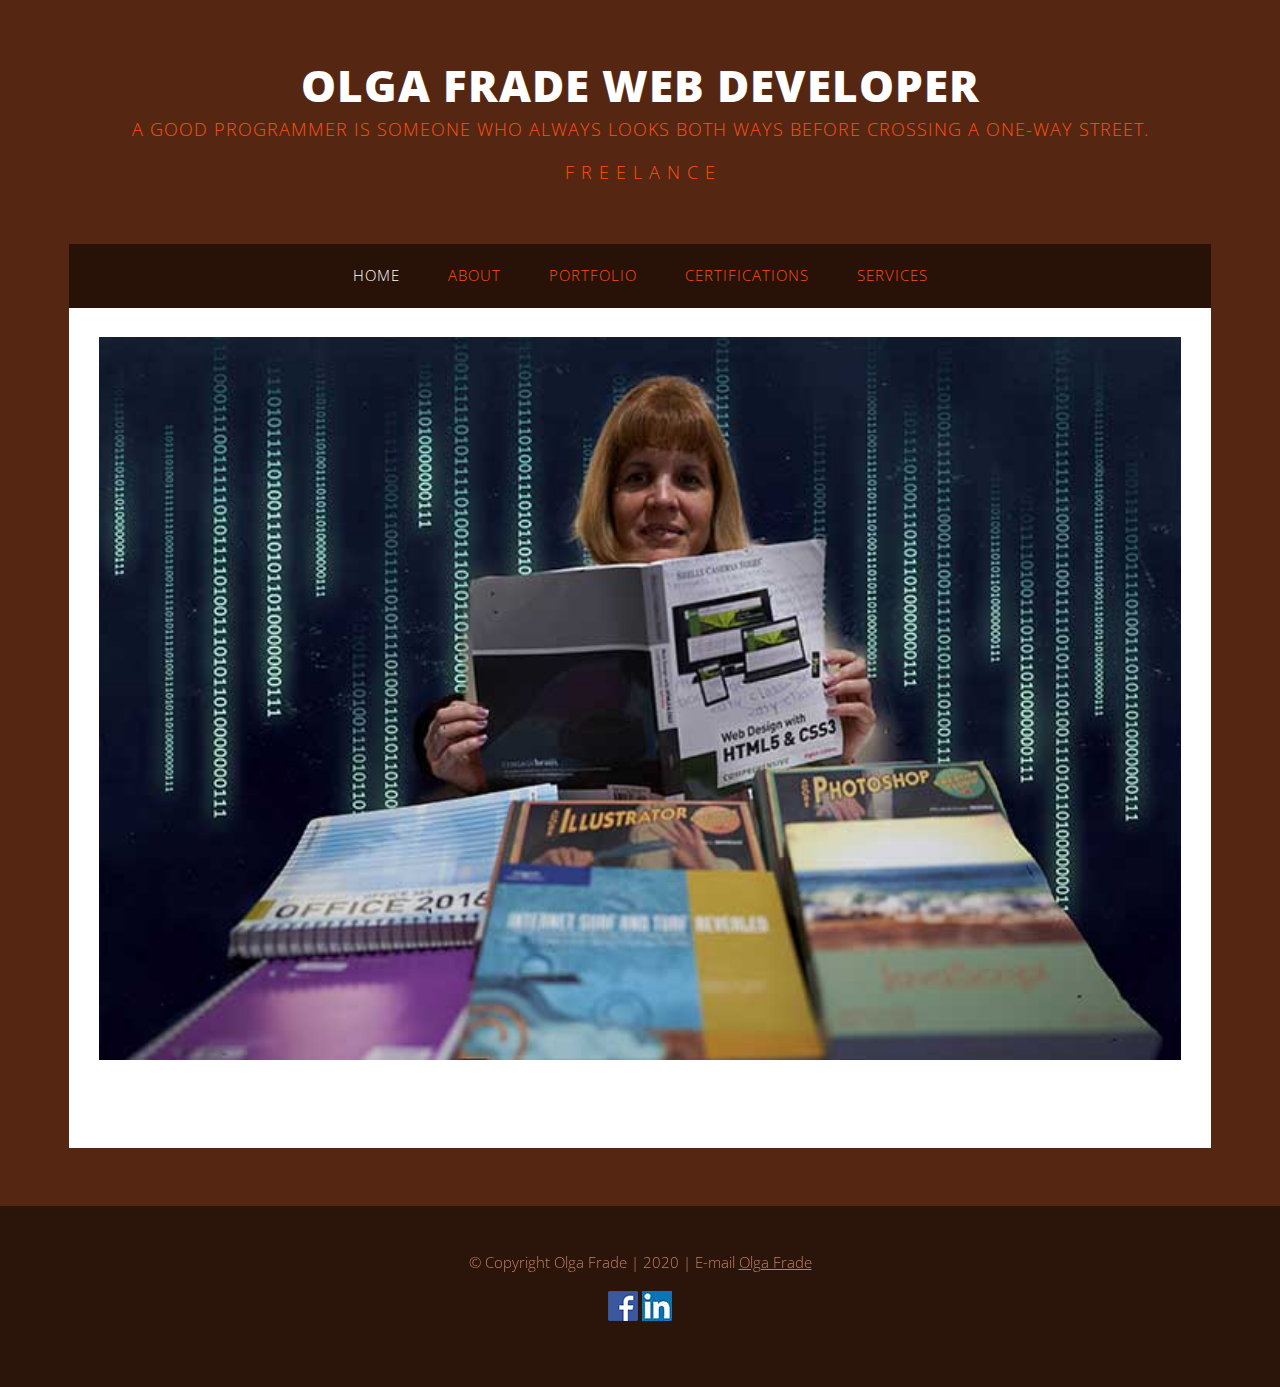
<file: index.html>
<!DOCTYPE HTML>
<html lang="en">
	<head>
		<title>Olga Web Development Class</title>
		<meta http-equiv="content-type" content="text/html; charset=utf-8" />
		<meta name="description" content="" />
		<meta name="keywords" content="" />
		<meta name="viewport" content="width=1040" />
		<link href="http://fonts.googleapis.com/css?family=Open+Sans:400,300,600,700,800" rel="stylesheet" type="text/css" />
		<!--[if lte IE 8]><script src="js/html5shiv.js"></script><![endif]-->
		<script src="http://ajax.googleapis.com/ajax/libs/jquery/1.11.0/jquery.min.js"></script>
		<script src="js/skel.min.js"></script>
		<script src="js/skel-panels.min.js"></script>
		<script src="js/init.js"></script>
		<noscript>
			<link rel="stylesheet" href="css/skel-noscript.css" />
			<link rel="stylesheet" href="css/style.css" />
			<link rel="stylesheet" href="css/style-desktop.css" />
		</noscript>
		<!--[if lte IE 8]><link rel="stylesheet" href="css/ie/v8.css" /><![endif]-->
		<!--[if lte IE 9]><link rel="stylesheet" href="css/ie/v9.css" /><![endif]-->
	</head>
	<body class="homepage">

		<div id="wrapper">

			<!-- Header -->
			<div id="header">
				<div class="container">
				<!-- Logo -->
					<div id="logo">
						<h1><a href="#">Olga Frade Web Developer</a></h1>
						<span>A good programmer is someone who always looks both ways before crossing a one-way street.</span>
						<span>F r e e l a n c e</span>
					</div>
					
				</div>
			</div>
			<!-- Header -->
			
			<div class="container">
				<!-- Nav -->
				<nav id="nav">
					<ul>
						<li class="active"><a href="index.html">Home</a></li>
						<li><a href="aboutcolumn.html">About</a></li>
						<li><a href="assigcolumn.html">Portfolio</a></li>
						<li><a href="certcolumn.html">Certifications</a></li>
						<li><a href="servicescolumn.html">Services</a></li>
					</ul>
				</nav>
				<!-- /Nav -->
			</div>
			<div class="container">
				<div id="main">
					<a href="#" class="image full"><img src="images/OlgaT.jpg" alt=""></a>
				</div>
			</div>
		</div>
	
		<!-- Copyright -->
		<div id="copyright">
			<p>&copy; Copyright Olga Frade | 2020 | <a href="mailto:olgafrade@gmail.com?Subject=Contact%20from%20my%20Business%20Website"> E-mail <u>Olga Frade</u></a></p>
			<p><a href="https://www.facebook.com/olga.fradesanchez" target="_blank"><img src="images/facebook2.png" alt="Facebook logo"></a>
			<a href="https://www.linkedin.com/in/olga-frade-88412a15a/" target="_blank"><img src="images/linkedin2.jpg" alt="Linkedin logo"></a></p>
		</div>
		
	</body>
</html>
</file>
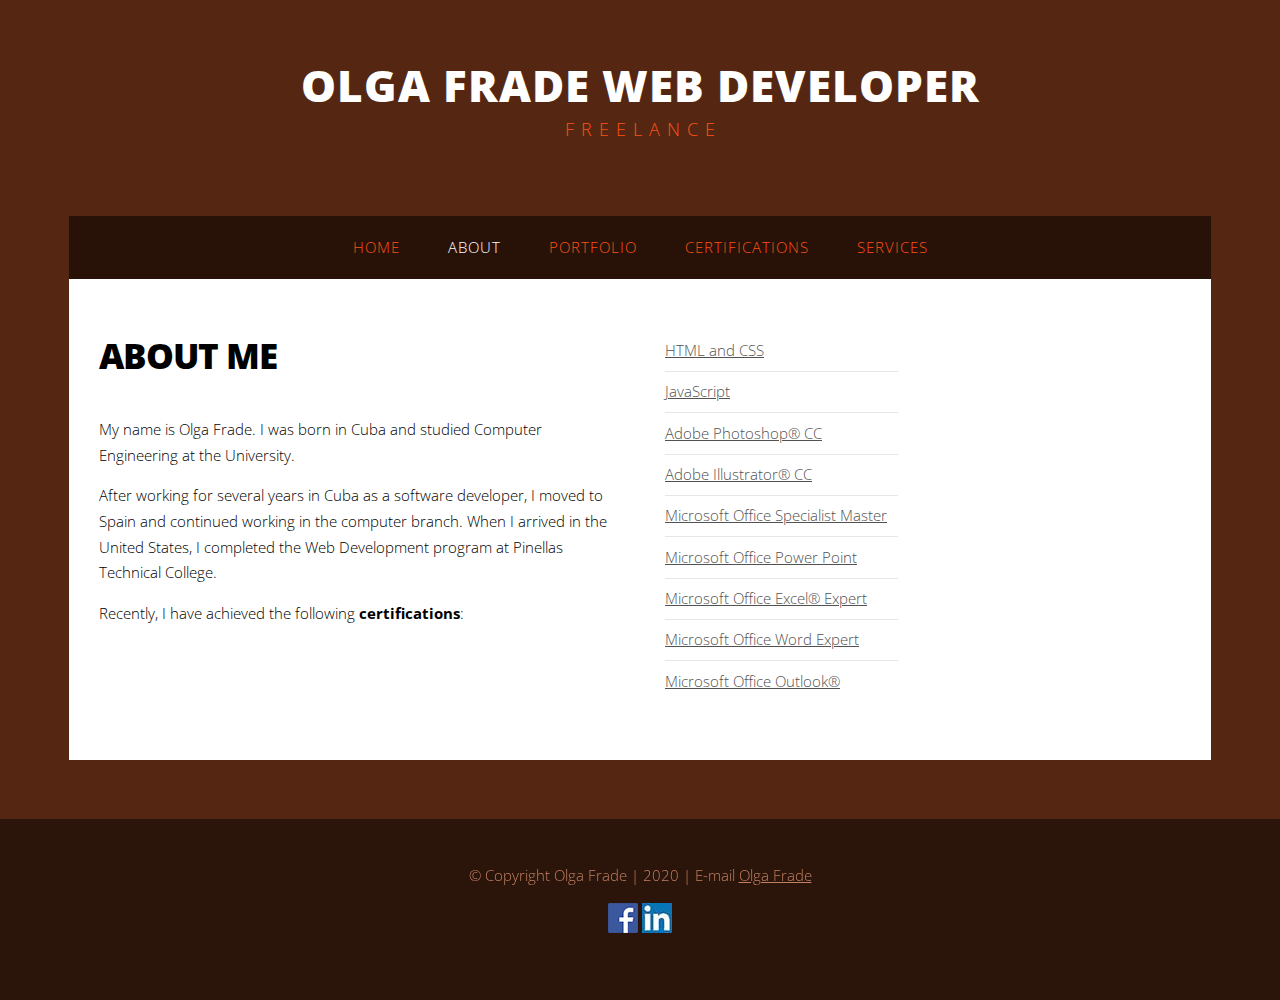
<file: aboutcolumn.html>
<!DOCTYPE HTML>
<html lang="en">
	<head>
		<title>Olga Web Development Class</title>
		<meta http-equiv="content-type" content="text/html; charset=utf-8" />
		<meta name="description" content="" />
		<meta name="keywords" content="" />
		<meta name="viewport" content="width=1040" />
		<link href="http://fonts.googleapis.com/css?family=Open+Sans:400,300,600,700,800" rel="stylesheet" type="text/css" />
		<!--[if lte IE 8]><script src="js/html5shiv.js"></script><![endif]-->
		<script src="http://ajax.googleapis.com/ajax/libs/jquery/1.11.0/jquery.min.js"></script>
		<script src="js/skel.min.js"></script>
		<script src="js/skel-panels.min.js"></script>
		<script src="js/init.js"></script>
		<noscript>
			<link rel="stylesheet" href="css/skel-noscript.css" />
			<link rel="stylesheet" href="css/style.css" />
			<link rel="stylesheet" href="css/style-desktop.css" />
		</noscript>
		<!--[if lte IE 8]><link rel="stylesheet" href="css/ie/v8.css" /><![endif]-->
		<!--[if lte IE 9]><link rel="stylesheet" href="css/ie/v9.css" /><![endif]-->
	</head>
	<body>

	<div id="wrapper">

		<!-- Header -->
			<div id="header">
				<div class="container">
				
				<!-- Logo -->
					<div id="logo">
						<h1><a href="#">Olga Frade Web Developer</a></h1>
						<span>F r e e l a n c e</span>
					</div>
					
				</div>
			</div>
		<!-- Header -->
		
		<div class="container">
			<!-- Nav -->
				<nav id="nav">
					<ul>
                        <li><a href="index.html">Home</a></li>
                        <li class="active"><a href="aboutcolumn.html">About</a></li>
						<li><a href="assigcolumn.html">Portfolio</a></li>
						<li><a href="certcolumn.html">Certifications</a></li>
						<li><a href="servicescolumn.html">Services</a></li>
					</ul>
				</nav>
			<!-- /Nav -->
		</div>
		<div class="container">
			<div id="main">
				<div class="row">
					<div class="6u">
						<section>
							<header>
								<h2>About me</h2>
							</header>
						</section>
						
							<ul class="list">
                                <p>My name is Olga Frade. I was born in Cuba and studied Computer Engineering at the University.</p>
                                <p>After working for several years in Cuba as a software developer, I moved to Spain and continued working in the computer branch. When I arrived in the United States, I completed the Web Development program at Pinellas Technical College.</p>
                                <p>Recently, I have achieved the following <b>certifications</b>:</p>
							</ul>				
												
					</div>
					<div class="3u">
						
							
								<ul class="list">
                                    <li><a href="images/HTML-CSSCertification.pdf">HTML and CSS</a></li>
                                    <li><a href="images/JavaScriptCertification.pdf">JavaScript</a></li>
                                    <li><a href="images/PhotoshopCertification.pdf">Adobe Photoshop® CC</a></li>
                                    <li><a href="images/IllustratorCertification.pdf">Adobe Illustrator® CC</a></li>
                                    <li><a href="images/OfficeMasterCertification.pdf">Microsoft Office Specialist  Master</a></li>
                                    <li><a href="images/PPCertification.pdf">Microsoft Office Power Point</a></li>
                                    <li><a href="images/EExpertCertification.pdf">Microsoft Office Excel® Expert</a></li>
                                    <li><a href="images/WExpertCertification.pdf">Microsoft Office Word Expert</a></li>
                                    <li><a href="images/OCertification.pdf">Microsoft Office Outlook®</a></li>
								</ul>
							
						
					</div>
				</div>
			</div>
		</div>
	
	</div>

	<!-- Copyright -->
    <div id="copyright">
        <p>&copy; Copyright Olga Frade | 2020 | <a href="mailto:olgafrade@gmail.com?Subject=Contact%20from%20my%20Business%20Website"> E-mail <u>Olga Frade</u></a></p>
        <p><a href="https://www.facebook.com/olga.fradesanchez" target="_blank"><img src="images/facebook2.png" alt="Facebook logo"></a>
        <a href="https://www.linkedin.com/in/olga-frade-88412a15a/" target="_blank"><img src="images/linkedin2.jpg" alt="Linkedin logo"></a></p>
    </div>


	</body>
</html>
</file>
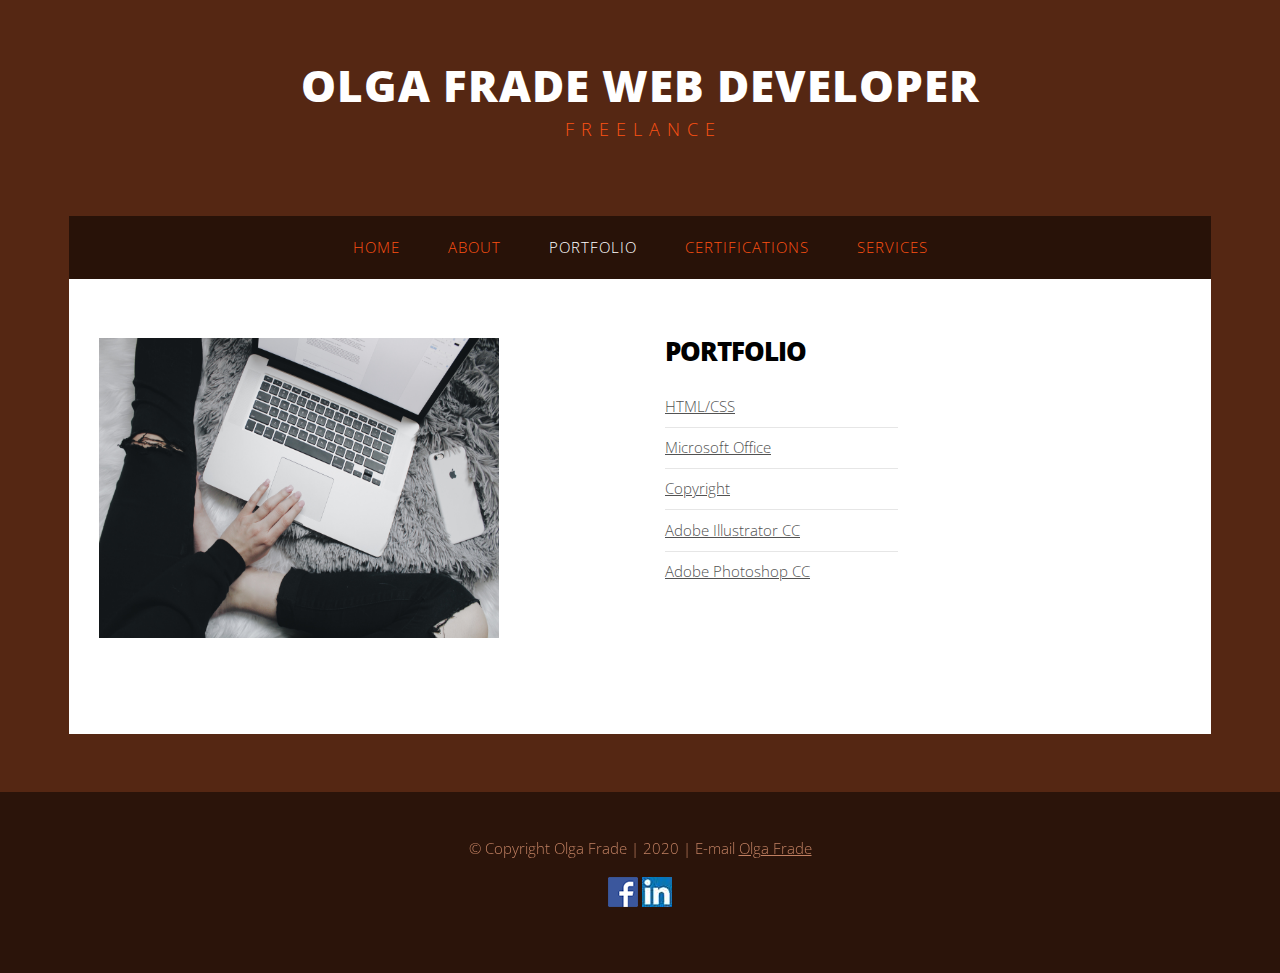
<file: assigcolumn.html>
<!DOCTYPE HTML>
<html lang="en">
<head>
		<title>Olga Web Development Class</title>
		<meta http-equiv="content-type" content="text/html; charset=utf-8" />
		<meta name="description" content="" />
		<meta name="keywords" content="" />
		<meta name="viewport" content="width=1040" />
		<link href="http://fonts.googleapis.com/css?family=Open+Sans:400,300,600,700,800" rel="stylesheet" type="text/css" />
		<!--[if lte IE 8]><script src="js/html5shiv.js"></script><![endif]-->
		<script src="http://ajax.googleapis.com/ajax/libs/jquery/1.11.0/jquery.min.js"></script>
		<script src="js/skel.min.js"></script>
		<script src="js/skel-panels.min.js"></script>
		<script src="js/init.js"></script>
		<noscript>
			<link rel="stylesheet" href="css/skel-noscript.css" />
			<link rel="stylesheet" href="css/style.css" />
			<link rel="stylesheet" href="css/style-desktop.css" />
		</noscript>
		<!--[if lte IE 8]><link rel="stylesheet" href="css/ie/v8.css" /><![endif]-->
		<!--[if lte IE 9]><link rel="stylesheet" href="css/ie/v9.css" /><![endif]-->
	</head>
	<body>

	<div id="wrapper">

		<!-- Header -->
			<div id="header">
				<div class="container">
						
				<!-- Logo -->
					<div id="logo">
						<h1><a href="#">Olga Frade Web Developer</a></h1>
						<span>F r e e l a n c e</span>
					</div>
					
				</div>
			</div>
		<!-- Header -->
		
		<div class="container">
			<!-- Nav -->
				<nav id="nav">
					<ul>
						<li><a href="index.html">Home</a></li>
						<li><a href="aboutcolumn.html">About</a></li>
						<li class="active"><a href="assigcolumn.html">Portfolio</a></li>
						<li><a href="certcolumn.html">Certifications</a></li>
						<li><a href="servicescolumn.html">Services</a></li>
					</ul>
				</nav>
			<!-- /Nav -->
		</div>
		<div class="container">
			<div id="main">
				<div class="row">
					<div class="6u">
						<header>
							<img src="images/photo.jpg" alt="responsive layout" width="400" height="300">
						</header>
					</div>
					<div class="3u">
						<section id="sidebar1">
							<header>
								<h2>Portfolio</h2>
							</header>
							<ul class="list">
								<li><a href="htmlcolumn.html">HTML/CSS</a></li>
								<li><a href="officecolumn.html">Microsoft Office</a></li>
								<li><a href="copycolumn.html">Copyright</a></li>
								<li><a href="illuscolumn.html">Adobe Illustrator CC</a></li>
								<li><a href="photocolumn.html">Adobe Photoshop CC</a></li>
							</ul>
						</section>
					</div>
				</div>
			</div>
		</div>
		
	</div>

	<!-- Copyright -->
		<div id="copyright">
			<p>&copy; Copyright Olga Frade | 2020 | <a href="mailto:olgafrade@gmail.com?Subject=Contact%20from%20my%20Business%20Website"> E-mail <u>Olga Frade</u></a></p>
			<p><a href="https://www.facebook.com/olga.fradesanchez" target="_blank"><img src="images/facebook2.png" alt="Facebook logo"></a>
			<a href="https://www.linkedin.com/in/olga-frade-88412a15a/" target="_blank"><img src="images/linkedin2.jpg" alt="Linkedin logo"></a></p>
		</div>


	</body>
</html>
</file>
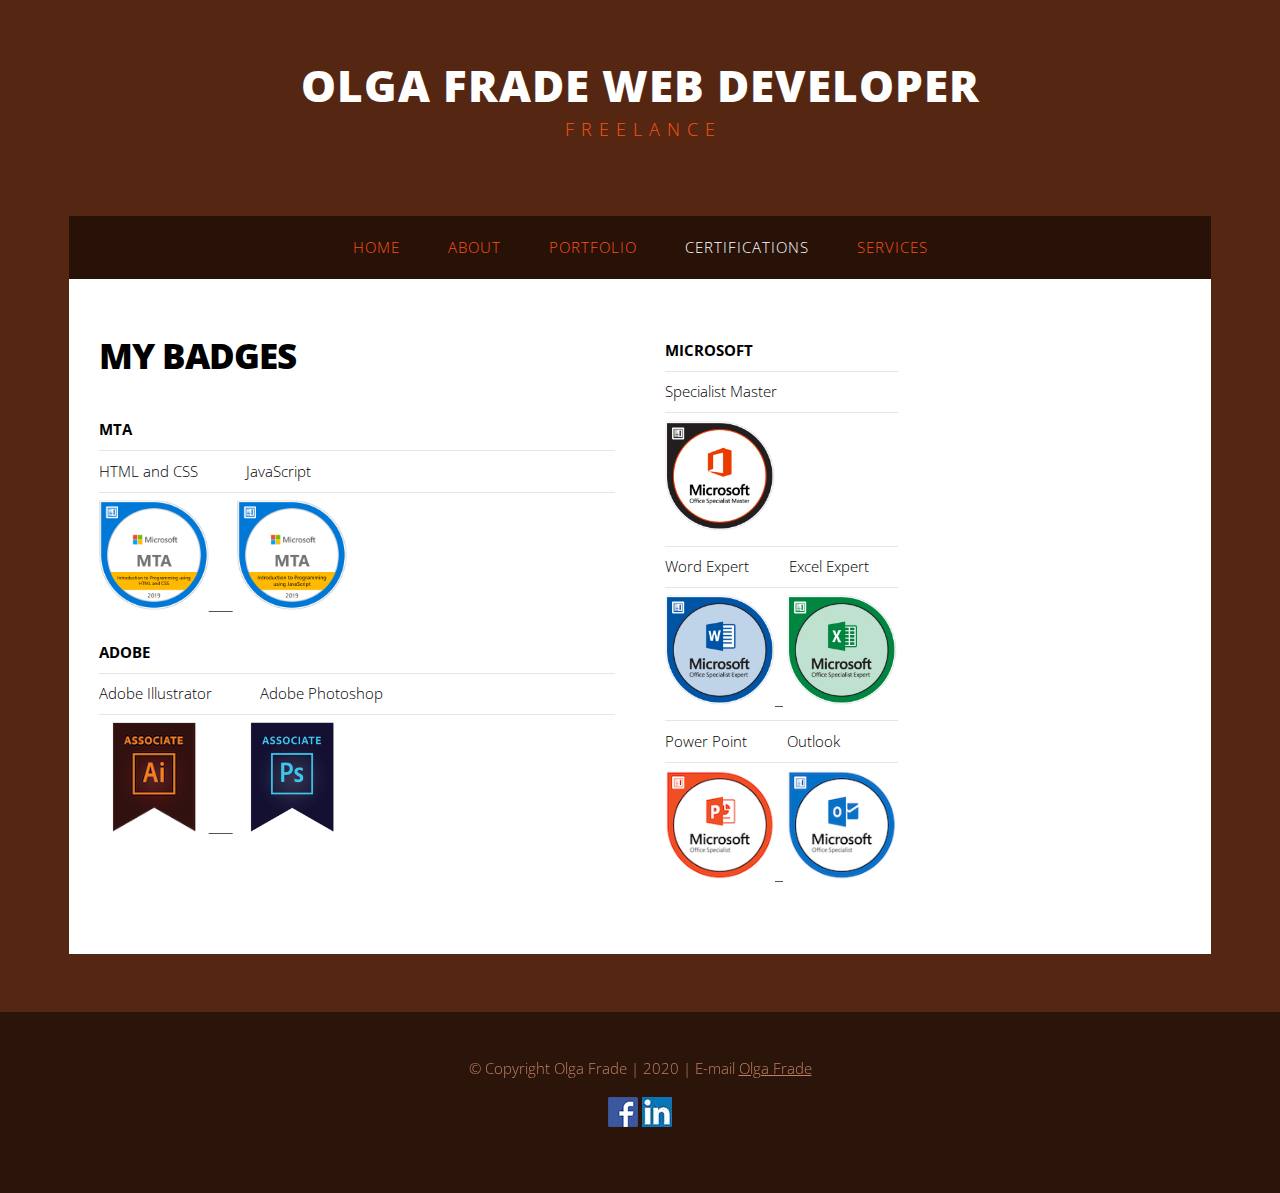
<file: certcolumn.html>
<!DOCTYPE HTML>
<html lang="en">
	<head>
		<title>Olga Web Development Class</title>
		<meta http-equiv="content-type" content="text/html; charset=utf-8" />
		<meta name="description" content="" />
		<meta name="keywords" content="" />
		<meta name="viewport" content="width=1040" />
		<link href="http://fonts.googleapis.com/css?family=Open+Sans:400,300,600,700,800" rel="stylesheet" type="text/css" />
		<!--[if lte IE 8]><script src="js/html5shiv.js"></script><![endif]-->
		<script src="http://ajax.googleapis.com/ajax/libs/jquery/1.11.0/jquery.min.js"></script>
		<script src="js/skel.min.js"></script>
		<script src="js/skel-panels.min.js"></script>
		<script src="js/init.js"></script>
		<noscript>
			<link rel="stylesheet" href="css/skel-noscript.css" />
			<link rel="stylesheet" href="css/style.css" />
			<link rel="stylesheet" href="css/style-desktop.css" />
		</noscript>
		<!--[if lte IE 8]><link rel="stylesheet" href="css/ie/v8.css" /><![endif]-->
		<!--[if lte IE 9]><link rel="stylesheet" href="css/ie/v9.css" /><![endif]-->
	</head>
	<body>

	<div id="wrapper">

		<!-- Header -->
			<div id="header">
				<div class="container">
				
				<!-- Logo -->
					<div id="logo">
						<h1><a href="#">Olga Frade Web Developer</a></h1>
						<span>F r e e l a n c e</span>
					</div>
					
				</div>
			</div>
		<!-- Header -->
		
		<div class="container">
			<!-- Nav -->
				<nav id="nav">
					<ul>
						<li><a href="index.html">Home</a></li>
						<li><a href="aboutcolumn.html">About</a></li>
						<li><a href="assigcolumn.html">Portfolio</a></li>
						<li class="active"><a href="certcolumn.html">Certifications</a></li>
						<li><a href="servicescolumn.html">Services</a></li>
					</ul>
				</nav>
			<!-- /Nav -->
		</div>
		<div class="container">
			<div id="main">
				<div class="row">
					<div class="6u">
						<section>
							<header>
								<h2>My Badges</h2>
							</header>
						</section>

						<ul class="list">
							<li><b>MTA</b></li>
							<li>HTML and CSS&nbsp;&nbsp;&nbsp;&nbsp;&nbsp;&nbsp;&nbsp;&nbsp;&nbsp;&nbsp;&nbsp;&nbsp;JavaScript</li>
							<li><a href="https://www.youracclaim.com/badges/b63b6a95-2552-47c3-b9d5-e42d89e900c2"><img src="images/HTML.png" width="110" height="110" title="HTML Badge" alt="mswd">&nbsp;&nbsp;&nbsp;&nbsp;&nbsp;&nbsp;</a>
								<a href="https://www.youracclaim.com/badges/485c9fca-cec7-4bcd-a4f5-ecba62c90e84"><img src="images/JavaScript.png" width="110" height="110" title="JavaScript Badge" alt="mswd"></a></li>
						</ul>
						<P></P>
							<ul class="list">
								<li><b>ADOBE</b></li>
								<li>Adobe Illustrator&nbsp;&nbsp;&nbsp;&nbsp;&nbsp;&nbsp;&nbsp;&nbsp;&nbsp;&nbsp;&nbsp;&nbsp;Adobe Photoshop</li>
								<li><a href="https://www.youracclaim.com/badges/270aa076-5aad-4ede-9656-e2fb161c8c82"><img src="images/illustrator.png" width="110" height="110" title="Illustrator Badge" alt="mswd">&nbsp;&nbsp;&nbsp;&nbsp;&nbsp;&nbsp;</a>
									<a href="https://www.youracclaim.com/badges/0a87c178-441d-4cde-9604-6e49c04652f3"><img src="images/photoshop.png" width="110" height="110" title="Photoshop Badge" alt="mswd"></a></li>
							</ul>						
														
							
					</div>
					<div class="3u">
						
							
								<ul class="list">
									<li><b>MICROSOFT</b></li>
									<li> Specialist Master</li>
									<li><a href="https://www.youracclaim.com/badges/b1be3c05-d186-450f-9488-d59423272748"><img src="images/MOS_Master.png" width="110" height="110" title="Master Badge" alt="mswd"></a></li>
									<li>Word Expert&nbsp;&nbsp;&nbsp;&nbsp;&nbsp;&nbsp;&nbsp;&nbsp;&nbsp;&nbsp;Excel Expert</li>
									<li><a href="https://www.youracclaim.com/badges/11a171e0-85fd-476f-b9e2-370b5b7222d3"><img src="images/MOS_Word_Expert.png" width="110" height="110" title="Word Badge" alt="mswd">&nbsp;&nbsp;</a>
										<a href="https://www.youracclaim.com/badges/4fbf3053-9b3d-4ad0-b38d-67cdf40f0d37"><img src="images/MOS_Excel_Expert.png" width="110" height="110" title="Excel Badge" alt="mswd"></a></li>
									<li>Power Point&nbsp;&nbsp;&nbsp;&nbsp;&nbsp;&nbsp;&nbsp;&nbsp;&nbsp;&nbsp;Outlook</a></li>
									<li><a href="https://www.youracclaim.com/badges/907b6811-658b-4937-974e-0b008ddd0523/public_url"><img src="images/powerpoint.png" width="110" height="110" title="Power Point Badge" alt="mspp">&nbsp;&nbsp;</a>
										<a href="https://www.youracclaim.com/badges/b7a60023-69a6-4204-a83f-bdc6ad6fcae5/public_url"><img src="images/outlook.png" width="110" height="110" title="Outlook Badge" alt="msot"></a></li>
								</ul>
							
						
					</div>
				</div>
			</div>
		</div>
	
	</div>

	<!-- Copyright -->
	<div id="copyright">
		<p>&copy; Copyright Olga Frade | 2020 | <a href="mailto:olgafrade@gmail.com?Subject=Contact%20from%20my%20Business%20Website"> E-mail <u>Olga Frade</u></a></p>
		<p><a href="https://www.facebook.com/olga.fradesanchez" target="_blank"><img src="images/facebook2.png" alt="Facebook logo"></a>
		<a href="https://www.linkedin.com/in/olga-frade-88412a15a/" target="_blank"><img src="images/linkedin2.jpg" alt="Linkedin logo"></a></p>
	</div>


	</body>
</html>
</file>
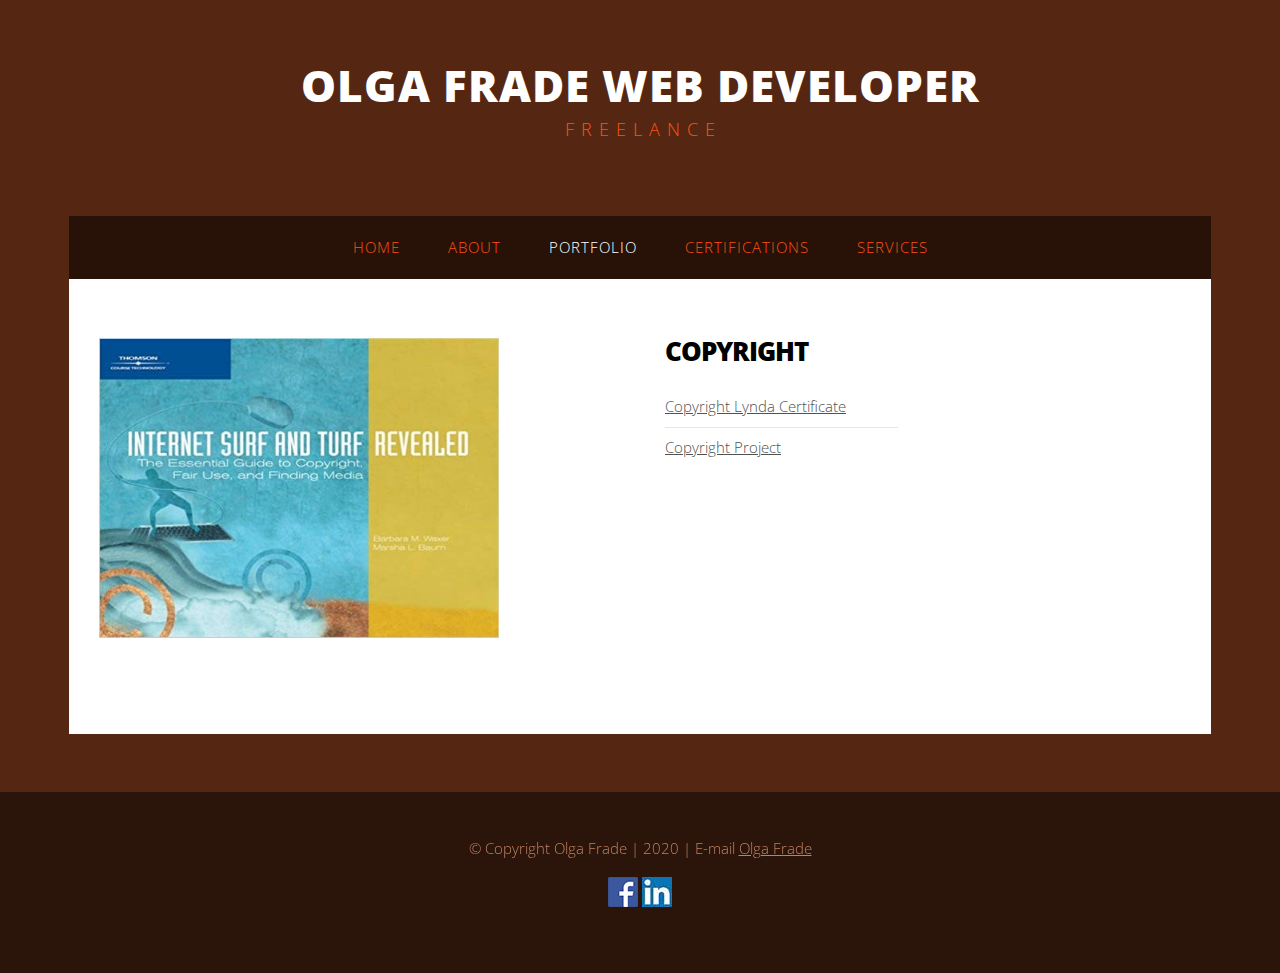
<file: copycolumn.html>
<!DOCTYPE HTML>
<html lang="en">
	<head>
		<title>Olga Web Development Class</title>
		<meta http-equiv="content-type" content="text/html; charset=utf-8" />
		<meta name="description" content="" />
		<meta name="keywords" content="" />
		<meta name="viewport" content="width=1040" />
		<link href="http://fonts.googleapis.com/css?family=Open+Sans:400,300,600,700,800" rel="stylesheet" type="text/css" />
		<!--[if lte IE 8]><script src="js/html5shiv.js"></script><![endif]-->
		<script src="http://ajax.googleapis.com/ajax/libs/jquery/1.11.0/jquery.min.js"></script>
		<script src="js/skel.min.js"></script>
		<script src="js/skel-panels.min.js"></script>
		<script src="js/init.js"></script>
		<noscript>
			<link rel="stylesheet" href="css/skel-noscript.css" />
			<link rel="stylesheet" href="css/style.css" />
			<link rel="stylesheet" href="css/style-desktop.css" />
		</noscript>
		<!--[if lte IE 8]><link rel="stylesheet" href="css/ie/v8.css" /><![endif]-->
		<!--[if lte IE 9]><link rel="stylesheet" href="css/ie/v9.css" /><![endif]-->
	</head>
	<body>

	<div id="wrapper">

		<!-- Header -->
			<div id="header">
				<div class="container">
						
				<!-- Logo -->
					<div id="logo">
							<h1><a href="#">Olga Frade Web Developer</a></h1>
							<span>F r e e l a n c e</span>
					</div>
					
				</div>
			</div>
		<!-- Header -->
		
		<div class="container">
			<!-- Nav -->
				<nav id="nav">
					<ul>
						<li><a href="index.html">Home</a></li>
						<li><a href="aboutcolumn.html">About</a></li>
						<li class="active"><a href="assigcolumn.html">Portfolio</a></li>
						<li><a href="certcolumn.html">Certifications</a></li>
						<li><a href="servicescolumn.html">Services</a></li>
					</ul>
				</nav>
			<!-- /Nav -->
		</div>
		<div class="container">
			<div id="main">
				<div class="row">
					<div class="6u">
						
							<header>
								<img src="images/Copyright.jpg" alt="responsive layout" width="400" height="300">
							</header>
					
					</div>
					
					<div class="3u">
						<section id="sidebar1">
							<header>
								<h2>Copyright</h2>
							</header>
							
								<ul class="list">
									<li><a href="http://ptcwebdev.com/ofradesanchez/Copyright/CopyrightforCreatives_ProtectingYourWork_CertificateOfCompletion.pdf">Copyright Lynda Certificate</a></li>
									<li><a href="http://ptcwebdev.com/ofradesanchez/Copyright/COPYRIGHT%20Project.pdf">Copyright Project</a></li>
								</ul>
							
						</section>
					</div>
				</div>
			</div>
		</div>
		
	</div>

	<!-- Copyright -->
	<div id="copyright">
		<p>&copy; Copyright Olga Frade | 2020 | <a href="mailto:olgafrade@gmail.com?Subject=Contact%20from%20my%20Business%20Website"> E-mail <u>Olga Frade</u></a></p>
		<p><a href="https://www.facebook.com/olga.fradesanchez" target="_blank"><img src="images/facebook2.png" alt="Facebook logo"></a>
		<a href="https://www.linkedin.com/in/olga-frade-88412a15a/" target="_blank"><img src="images/linkedin2.jpg" alt="Linkedin logo"></a></p>
	</div>


	</body>
</html>
</file>
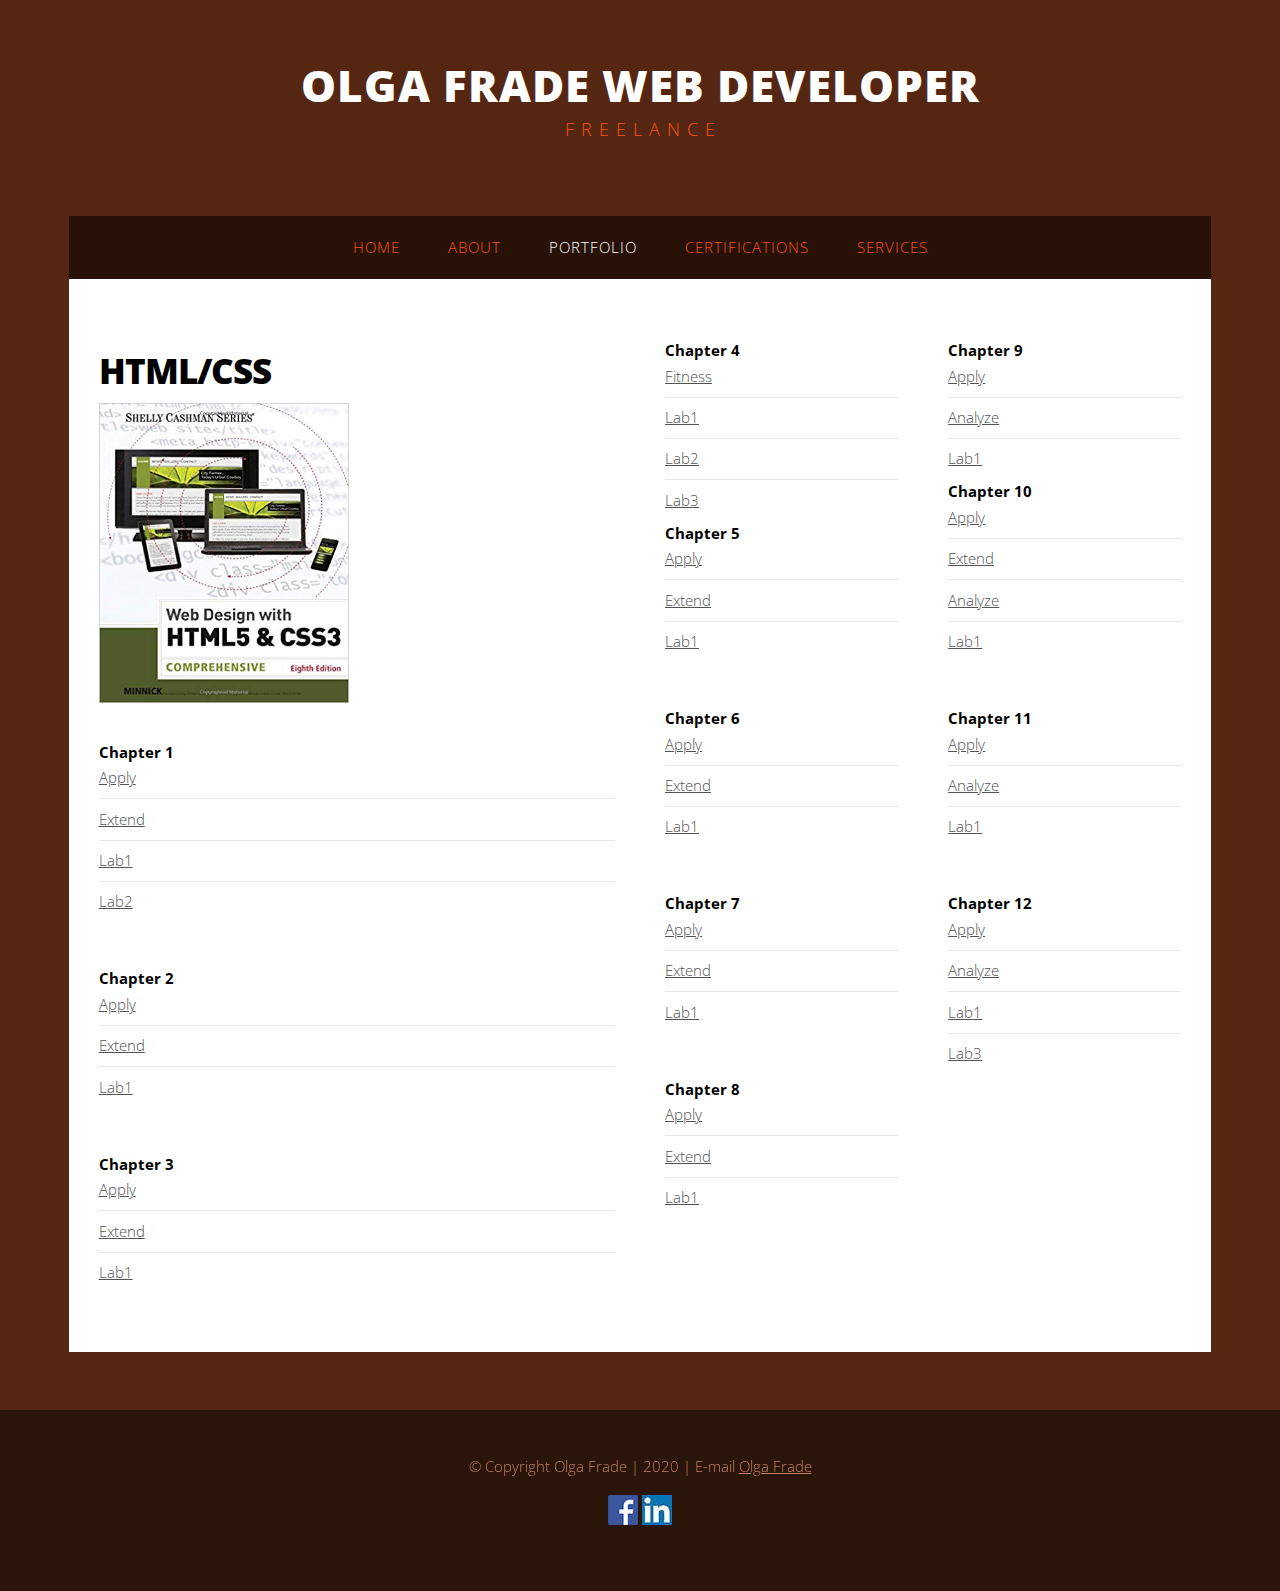
<file: htmlcolumn.html>
<!DOCTYPE HTML>
<html lang="en">
	<head>
		<title>Olga Web Development Class</title>
		<meta http-equiv="content-type" content="text/html; charset=utf-8" />
		<meta name="description" content="" />
		<meta name="keywords" content="" />
		<meta name="viewport" content="width=1040" />
		<link href="http://fonts.googleapis.com/css?family=Open+Sans:400,300,600,700,800" rel="stylesheet" type="text/css" />
		<!--[if lte IE 8]><script src="js/html5shiv.js"></script><![endif]-->
		<script src="http://ajax.googleapis.com/ajax/libs/jquery/1.11.0/jquery.min.js"></script>
		<script src="js/skel.min.js"></script>
		<script src="js/skel-panels.min.js"></script>
		<script src="js/init.js"></script>
		<noscript>
			<link rel="stylesheet" href="css/skel-noscript.css" />
			<link rel="stylesheet" href="css/style.css" />
			<link rel="stylesheet" href="css/style-desktop.css" />
		</noscript>
		<!--[if lte IE 8]><link rel="stylesheet" href="css/ie/v8.css" /><![endif]-->
		<!--[if lte IE 9]><link rel="stylesheet" href="css/ie/v9.css" /><![endif]-->
	</head>
	<body>

	<div id="wrapper">

		<!-- Header -->
			<div id="header">
				<div class="container">
						
					<!-- Logo -->
						<div id="logo">
							<h1><a href="#">Olga Frade Web Developer</a></h1>
							<span>F r e e l a n c e</span>
						</div>
					
				</div>
			</div>
		<!-- Header -->
		
		<div class="container">
			<!-- Nav -->
				<nav id="nav">
					<ul>
						<li><a href="index.html">Home</a></li>
						<li><a href="aboutcolumn.html">About</a></li>
						<li class="active"><a href="assigcolumn.html">Portfolio</a></li>
						<li><a href="certcolumn.html">Certifications</a></li>
						<li><a href="servicescolumn.html">Services</a></li>
					</ul>
				</nav>
			<!-- /Nav -->
		</div>
		<div class="container">
			<div id="main">
				<div class="row">
					<div class="6u">
						<section>
							<header>
								<p><h2>HTML/CSS</h2></p>
								<img src="images/HTMLbook.jpg" alt="responsive layout" width="250" height="300">
							</header>
							<section>
								<h3>Chapter 1</h3>
								<ul class="list">
									<li><a href="http://ptcwebdev.com/ofradesanchez/html/ch1/apply/intro.html">Apply</a></li>
									<li><a href="http://ptcwebdev.com/ofradesanchez/html/ch1/extend/ski01.html">Extend</a></li>
									<li><a href="http://ptcwebdev.com/ofradesanchez/html/ch1/lab1/cityfarmer.html">Lab1</a></li>
									<li><a href="http://ptcwebdev.com/ofradesanchez/html/ch1/lab2/cycle.html">Lab2</a></li>
									
								</ul>
							</section>
							<section>
								<h3>Chapter 2</h3>
								<ul class="list">
									<li><a href="http://ptcwebdev.com/ofradesanchez/html/ch2/apply/template02.html">Apply</a></li>
									<li><a href="http://ptcwebdev.com/ofradesanchez/html/ch2/extend/ski02.html">Extend</a></li>
									<li><a href="http://ptcwebdev.com/ofradesanchez/html/ch2/lab1/cityfarmer02.html">Lab1</a></li>
								</ul>
							</section>
							<section>
								<h3>Chapter 3</h3>
								<ul class="list">
									<li><a href="http://ptcwebdev.com/ofradesanchez/html/ch3/apply/">Apply</a></li>
									<li><a href="http://ptcwebdev.com/ofradesanchez/html/ch3/extend/ski03.html">Extend</a></li>
									<li><a href="http://ptcwebdev.com/ofradesanchez/html/ch3/lab1/cityfarmer03.html">Lab1</a></li>
								</ul>
							</section>
							
						</section>
					</div>
					<div class="3u">
						<section id="sidebar">
						
								<h3>Chapter 4</h3>
								<ul class="list">
									<li><a href="http://ptcwebdev.com/ofradesanchez/fitness/">Fitness</a></li>
									<li><a href="http://ptcwebdev.com/ofradesanchez/html/ch4/lab1/cityfarmer04.html">Lab1</a></li>
									<li><a href="http://ptcwebdev.com/ofradesanchez/html/ch4/lab2/cyclehome04.html">Lab2</a></li>
									<li><a href="http://ptcwebdev.com/ofradesanchez/html/ch4/lab3/cssterminology04.html">Lab3</a></li>
								</ul>
							
							<section>
								<h3>Chapter 5</h3>
								<ul class="list">
									<li><a href="http://ptcwebdev.com/ofradesanchez/html/ch5/apply/apply05.html">Apply</a></li>
									<li><a href="http://ptcwebdev.com/ofradesanchez/html/ch5/extend/Extend.pdf">Extend</a></li>
									<li><a href="http://ptcwebdev.com/ofradesanchez/html/ch5/lab1/">Lab1</a></li>
								</ul>
							</section>
							<section>
								<h3>Chapter 6</h3>
								<ul class="list">
									<li><a href="http://ptcwebdev.com/ofradesanchez/html/ch6/apply/apply06.html">Apply</a></li>
									<li><a href="http://ptcwebdev.com/ofradesanchez/html/ch6/extend/extend06.html">Extend</a></li>
									<li><a href="http://ptcwebdev.com/ofradesanchez/html/ch6/lab1/">Lab1</a></li>
								</ul>
							</section>
							<section>
								<h3>Chapter 7</h3>
								<ul class="list">
									<li><a href="http://ptcwebdev.com/ofradesanchez/html/ch7/apply/apply07.html">Apply</a></li>
									<li><a href="http://ptcwebdev.com/ofradesanchez/html/ch7/extend/extend07.html">Extend</a></li>
									<li><a href="http://ptcwebdev.com/ofradesanchez/html/ch7/lab1/">Lab1</a></li>
								</ul>
							</section>
							<section>
								<h3>Chapter 8</h3>
								<ul class="list">
									<li><a href="http://ptcwebdev.com/ofradesanchez/html/ch8/apply/apply08.html">Apply</a></li>
									<li><a href="http://ptcwebdev.com/ofradesanchez/html/ch8/extend/extend08.html">Extend</a></li>
									<li><a href="http://ptcwebdev.com/ofradesanchez/html/ch8/lab1/">Lab1</a></li>
								</ul>
							</section>
						</section>
					</div>
					<div class="3u">
						<section>
							
								<h3>Chapter 9</h3>
								<ul class="list">
									<li><a href="http://ptcwebdev.com/ofradesanchez/html/ch9/apply/apply09.html">Apply</a></li>
									<li><a href="http://ptcwebdev.com/ofradesanchez/html/ch9/analyze/analyze09.html">Analyze</a></li>
									<li><a href="http://ptcwebdev.com/ofradesanchez/html/ch9/lab1/">Lab1</a></li>
								</ul>
							
							<section>
								<h3>Chapter 10</h3>
								<ul class="list">
									<li><a href="http://ptcwebdev.com/ofradesanchez/html/ch10/apply10.html">Apply</a></li>
									<li><a href="http://ptcwebdev.com/ofradesanchez/html/ch10/Foodbank%20Social%20Media%20Options.pdf">Extend</a></li>
									<li><a href="http://ptcwebdev.com/ofradesanchez/html/ch10/analyze/analzyze10.html">Analyze</a></li>
									<li><a href="http://ptcwebdev.com/ofradesanchez/html/ch10/lab1/">Lab1</a></li>

								</ul>
							</section>
							<section>
								<h3>Chapter 11</h3>
								<ul class="list">
									<li><a href="http://ptcwebdev.com/ofradesanchez/html/ch11/apply/apply11.html">Apply</a></li>
									<li><a href="http://ptcwebdev.com/ofradesanchez/html/ch11/analyze/analzyze11.html">Analyze</a></li>
									<li><a href="http://ptcwebdev.com/ofradesanchez/html/ch11/lab1/">Lab1</a></li>
								</ul>
							</section>
							<section>
								<h3>Chapter 12</h3>
								<ul class="list">
									<li><a href="http://ptcwebdev.com/ofradesanchez/html/ch12/apply/apply12.html">Apply</a></li>
									<li><a href="http://ptcwebdev.com/ofradesanchez/html/ch12/analyze/analyze12.html">Analyze</a></li>
									<li><a href="http://ptcwebdev.com/ofradesanchez/html/ch12/lab1/">Lab1</a></li>
									<li><a href="http://ptcwebdev.com/ofradesanchez/html/ch12/lab3/Bootstrap.pdf">Lab3</a></li>
								</ul>
							</section>
						</section>
					</div>
					

				</div>
			</div>
		</div>
	</div>

	<!-- Copyright -->
	<div id="copyright">
		<p>&copy; Copyright Olga Frade | 2020 | <a href="mailto:olgafrade@gmail.com?Subject=Contact%20from%20my%20Business%20Website"> E-mail <u>Olga Frade</u></a></p>
		<p><a href="https://www.facebook.com/olga.fradesanchez" target="_blank"><img src="images/facebook2.png" alt="Facebook logo"></a>
		<a href="https://www.linkedin.com/in/olga-frade-88412a15a/" target="_blank"><img src="images/linkedin2.jpg" alt="Linkedin logo"></a></p>
	</div>

	</body>
</html>
</file>
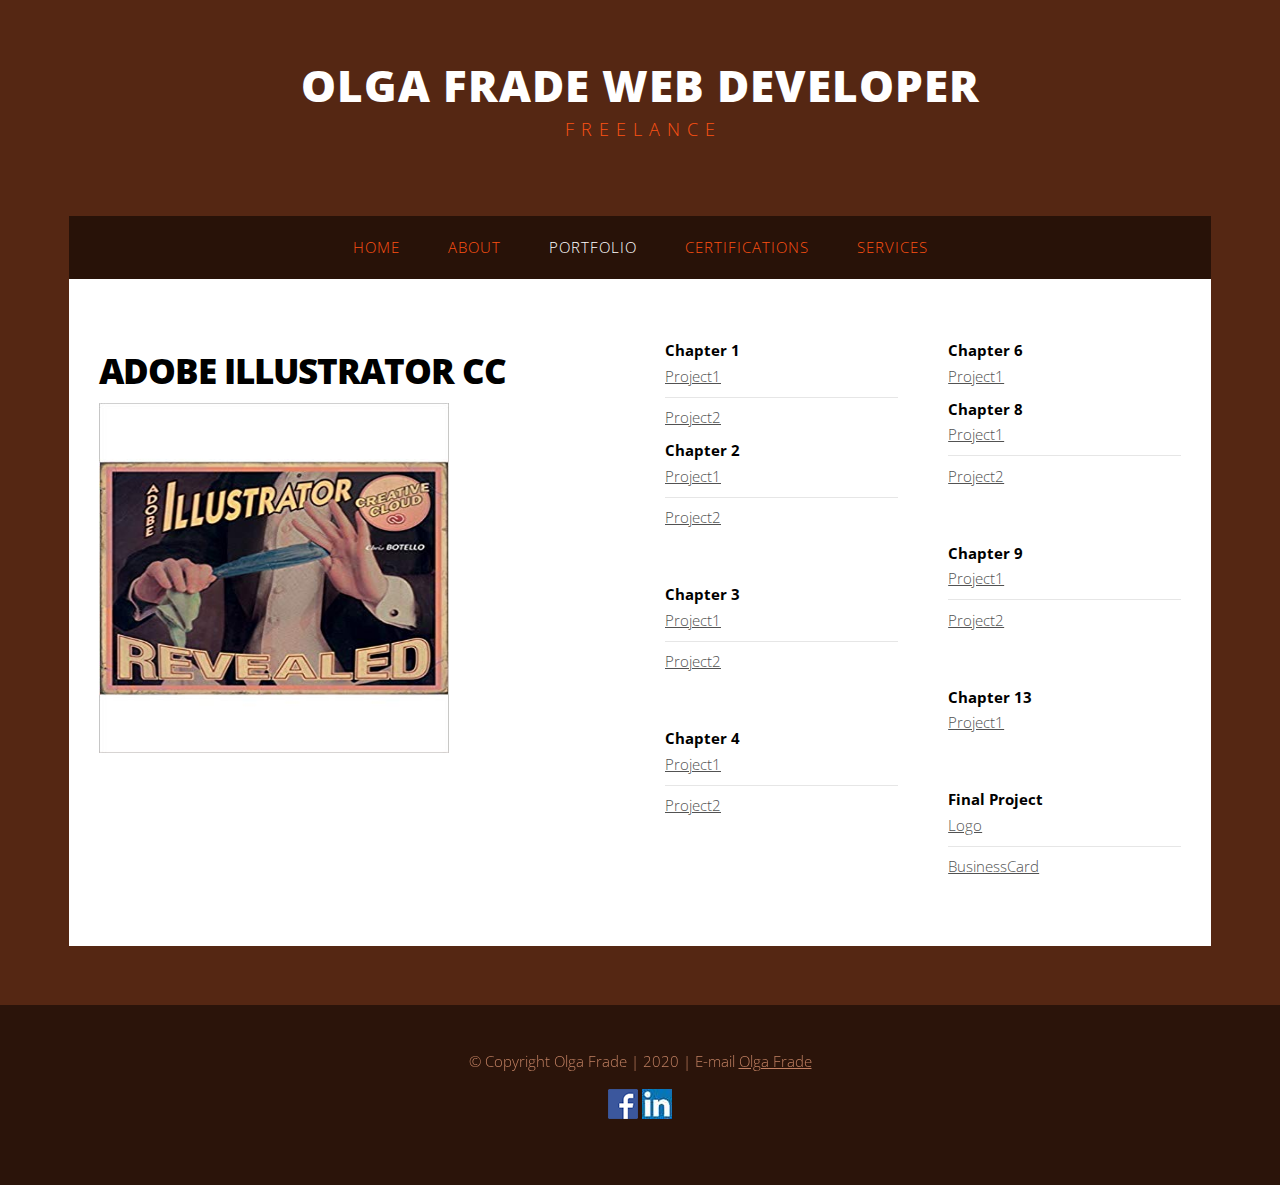
<file: illuscolumn.html>
<!DOCTYPE HTML>
<html lang="en">
	<head>
		<title>Olga Web Development Class</title>
		<meta http-equiv="content-type" content="text/html; charset=utf-8" />
		<meta name="description" content="" />
		<meta name="keywords" content="" />
		<meta name="viewport" content="width=1040" />
		<link href="http://fonts.googleapis.com/css?family=Open+Sans:400,300,600,700,800" rel="stylesheet" type="text/css" />
		<!--[if lte IE 8]><script src="js/html5shiv.js"></script><![endif]-->
		<script src="http://ajax.googleapis.com/ajax/libs/jquery/1.11.0/jquery.min.js"></script>
		<script src="js/skel.min.js"></script>
		<script src="js/skel-panels.min.js"></script>
		<script src="js/init.js"></script>
		<noscript>
			<link rel="stylesheet" href="css/skel-noscript.css" />
			<link rel="stylesheet" href="css/style.css" />
			<link rel="stylesheet" href="css/style-desktop.css" />
		</noscript>
		<!--[if lte IE 8]><link rel="stylesheet" href="css/ie/v8.css" /><![endif]-->
		<!--[if lte IE 9]><link rel="stylesheet" href="css/ie/v9.css" /><![endif]-->
	</head>
	<body>

	<div id="wrapper">

		<!-- Header -->
			<div id="header">
				<div class="container">
						
					<!-- Logo -->
						<div id="logo">
							<h1><a href="#">Olga Frade Web Developer</a></h1>
							<span>F r e e l a n c e</span>
						</div>
					
				</div>
			</div>
		<!-- Header -->
		
		<div class="container">
			<!-- Nav -->
				<nav id="nav">
					<ul>
						<li><a href="index.html">Home</a></li>
						<li><a href="aboutcolumn.html">About</a></li>
						<li class="active"><a href="assigcolumn.html">Portfolio</a></li>
						<li><a href="certcolumn.html">Certifications</a></li>
						<li><a href="servicescolumn.html">Services</a></li>
					</ul>
				</nav>
			<!-- /Nav -->
		</div>
		<div class="container">
			<div id="main">
				<div class="row">

					<div class="6u">
						<section>
							<header>
								<p><h2>Adobe Illustrator CC</h2></p>
								<img src="images/IllustratorBook.jpg" alt="responsive layout" width="350" height="350">
							</header>
						</section>
						
					</div>

					<div class="3u">
						<section id="sidebar">
							
								<h3>Chapter 1</h3>
								<ul class="list">
									<li><a href="http://ptcwebdev.com/ofradesanchez/Adobe%20Illustrator%20CC/Ch%201/Window%20Sign.pdf">Project1</a></li>
									<li><a href="http://ptcwebdev.com/ofradesanchez/Adobe%20Illustrator%20CC/Ch%201/PB2/Iris%20Vision%20Design.pdf">Project2</a></li>
								</ul>
							
							<section>
								<h3>Chapter 2</h3>
								<ul class="list">
									<li><a href="http://ptcwebdev.com/ofradesanchez/Adobe%20Illustrator%20CC/Ch%202/PB1/Desert%20Oasis.pdf">Project1</a></li>
									<li><a href="http://ptcwebdev.com/ofradesanchez/Adobe%20Illustrator%20CC/Ch%202/PB2/Balloons.pdf">Project2</a></li>
								</ul>
							</section>
							<section>
								<h3>Chapter 3</h3>
								<ul class="list">
									<li><a href="http://ptcwebdev.com/ofradesanchez/Adobe%20Illustrator%20CC/Ch%203/PB1/Peppermill.pdf">Project1</a></li>
									<li><a href="http://ptcwebdev.com/ofradesanchez/Adobe%20Illustrator%20CC/Ch%203/PB2/Tic%20Tac%20Toe.pdf">Project2</a></li>
								</ul>
							</section>
							<section>
								<h3>Chapter 4</h3>
								<ul class="list">
									<li><a href="http://ptcwebdev.com/ofradesanchez/Adobe%20Illustrator%20CC/Ch%204/PB1/Tom%20Sawyer%20Stamp.pdf">Project1</a></li>
									<li><a href="http://ptcwebdev.com/ofradesanchez/Adobe%20Illustrator%20CC/Ch%204/PB2/Wired.pdf">Project2</a></li>
								</ul>
							</section>
						</section>
					</div>
					
						<div class="3u">
						<section>
							
								<h3>Chapter 6</h3>
								<ul class="list">
									<li><a href="http://ptcwebdev.com/ofradesanchez/Adobe%20Illustrator%20CC/Ch%206/PB1/New%20Curtain.pdf">Project1</a></li>
								</ul>
							
							<section>
								<h3>Chapter 8</h3>
								<ul class="list">
									<li><a href="http://ptcwebdev.com/ofradesanchez/Adobe%20Illustrator%20CC/Ch%208/PB1/Frame.pdf">Project1</a></li>
									<li><a href="http://ptcwebdev.com/ofradesanchez/Adobe%20Illustrator%20CC/Ch%208/PB2/2%20Color%20Jaguar.pdf">Project2</a></li>
								</ul>
							</section>
							<section>
								<h3>Chapter 9</h3>
								<ul class="list">
									<li><a href="http://ptcwebdev.com/ofradesanchez/Adobe%20Illustrator%20CC/Ch%209/PB1/Electrical%20Expenses.pdf">Project1</a></li>
									<li><a href="http://ptcwebdev.com/ofradesanchez/Adobe%20Illustrator%20CC/Ch%209/PB2/Television.pdf">Project2</a></li>
								</ul>
							</section>
							<section>
								<h3>Chapter 13</h3>
								<ul class="list">
									<li><a href="http://ptcwebdev.com/ofradesanchez/Adobe%20Illustrator%20CC/Ch%2013/PB1/Oahu%20Online.pdf">Project1</a></li>
								</ul>
							</section>
							<section>
								<h3>Final Project</h3>
								<ul class="list">
									<li><a href="images/LogoOlgaBg.png">Logo</a></li>
									<li><a href="images/BusinesscardOlga.jpg">BusinessCard</a></li>
								</ul>
							</section>
						</section>
					</div>
				</div>
			</div>
		</div>
	</div>

	<!-- Copyright -->
	<div id="copyright">
		<p>&copy; Copyright Olga Frade | 2020 | <a href="mailto:olgafrade@gmail.com?Subject=Contact%20from%20my%20Business%20Website"> E-mail <u>Olga Frade</u></a></p>
		<p><a href="https://www.facebook.com/olga.fradesanchez" target="_blank"><img src="images/facebook2.png" alt="Facebook logo"></a>
		<a href="https://www.linkedin.com/in/olga-frade-88412a15a/" target="_blank"><img src="images/linkedin2.jpg" alt="Linkedin logo"></a></p>
	</div>

	</body>
</html>
</file>
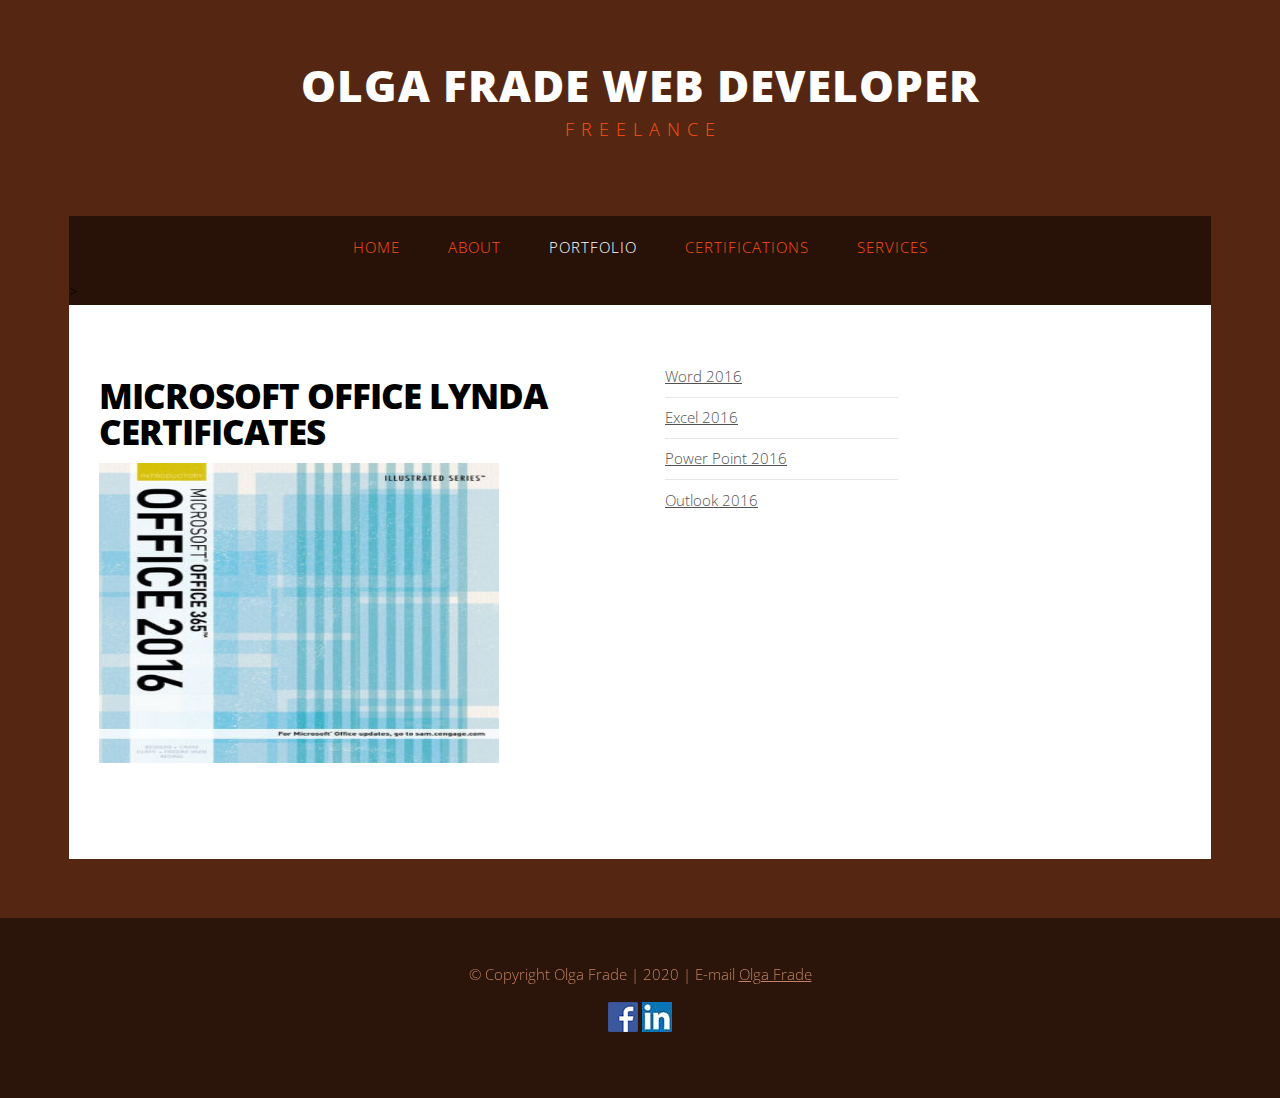
<file: officecolumn.html>
<!DOCTYPE HTML>
<html lang="en">
	<head>
		<title>Olga Web Development Class</title>
		<meta http-equiv="content-type" content="text/html; charset=utf-8" />
		<meta name="description" content="" />
		<meta name="keywords" content="" />
		<meta name="viewport" content="width=1040" />
		<link href="http://fonts.googleapis.com/css?family=Open+Sans:400,300,600,700,800" rel="stylesheet" type="text/css" />
		<!--[if lte IE 8]><script src="js/html5shiv.js"></script><![endif]-->
		<script src="http://ajax.googleapis.com/ajax/libs/jquery/1.11.0/jquery.min.js"></script>
		<script src="js/skel.min.js"></script>
		<script src="js/skel-panels.min.js"></script>
		<script src="js/init.js"></script>
		<noscript>
			<link rel="stylesheet" href="css/skel-noscript.css" />
			<link rel="stylesheet" href="css/style.css" />
			<link rel="stylesheet" href="css/style-desktop.css" />
		</noscript>
		<!--[if lte IE 8]><link rel="stylesheet" href="css/ie/v8.css" /><![endif]-->
		<!--[if lte IE 9]><link rel="stylesheet" href="css/ie/v9.css" /><![endif]-->
	</head>
	<body>

	<div id="wrapper">

		<!-- Header -->
			<div id="header">
				<div class="container">
						
					<!-- Logo -->
						<div id="logo">
							<h1><a href="#">Olga Frade Web Developer</a></h1>
							<span>F r e e l a n c e</span>
						</div>
					
				</div>
			</div>
		<!-- Header -->
		
		<div class="container">
			<!-- Nav -->
				<nav id="nav">
					<ul>
						<li><a href="index.html">Home</a></li>
						<li><a href="aboutcolumn.html">About</a></li>
						<li class="active"><a href="assigcolumn.html">Portfolio</a></li>
						<li><a href="certcolumn.html">Certifications</a></li>
						<li><a href="servicescolumn.html">Services</a></li>
					</ul>>
					</ul>
				</nav>
			<!-- /Nav -->
		</div>
		<div class="container">
			<div id="main">
				<div class="row">
					<div class="6u">
						
							<header>
								<p><h2>Microsoft Office Lynda Certificates</h2></p>
								<img src="images/Office2016.jpg" alt="responsive layout" width="400" height="300">
							</header>
						
					</div>
					
					<div class="3u">
						<section id="sidebar1">
								<ul class="list">
									<li><a href="http://ptcwebdev.com/ofradesanchez/Office%202016/Lynda%20Courses/CertPrep_Word2016MicrosoftOfficeSpecialist(77-725)_CertificateOfCompletion.pdf">Word 2016</a></li>
									<li><a href="http://ptcwebdev.com/ofradesanchez/Office%202016/Lynda%20Courses/CertPrep_Excel2016MicrosoftOfficeSpecialist(77-727)_CertificateOfCompletion.pdf">Excel 2016</a></li>
									<li><a href="http://ptcwebdev.com/ofradesanchez/Office%202016/Lynda%20Courses/CertPrep_PowerPoint2016MicrosoftOfficeSpecialist(77-729)_CertificateOfCompletion.pdf">Power Point 2016</a></li>
									<li><a href="http://ptcwebdev.com/ofradesanchez/Office%202016/Lynda%20Courses/CertPrep_Outlook2016MicrosoftOfficeSpecialist(77-731)_CertificateOfCompletion.pdf">Outlook 2016</a></li>
								</ul>
							
						</section>
					</div>
				</div>
			</div>
		</div>
		
	</div>

	<!-- Copyright -->
	<div id="copyright">
		<p>&copy; Copyright Olga Frade | 2020 | <a href="mailto:olgafrade@gmail.com?Subject=Contact%20from%20my%20Business%20Website"> E-mail <u>Olga Frade</u></a></p>
		<p><a href="https://www.facebook.com/olga.fradesanchez" target="_blank"><img src="images/facebook2.png" alt="Facebook logo"></a>
		<a href="https://www.linkedin.com/in/olga-frade-88412a15a/" target="_blank"><img src="images/linkedin2.jpg" alt="Linkedin logo"></a></p>
	</div>


	</body>
</html>
</file>
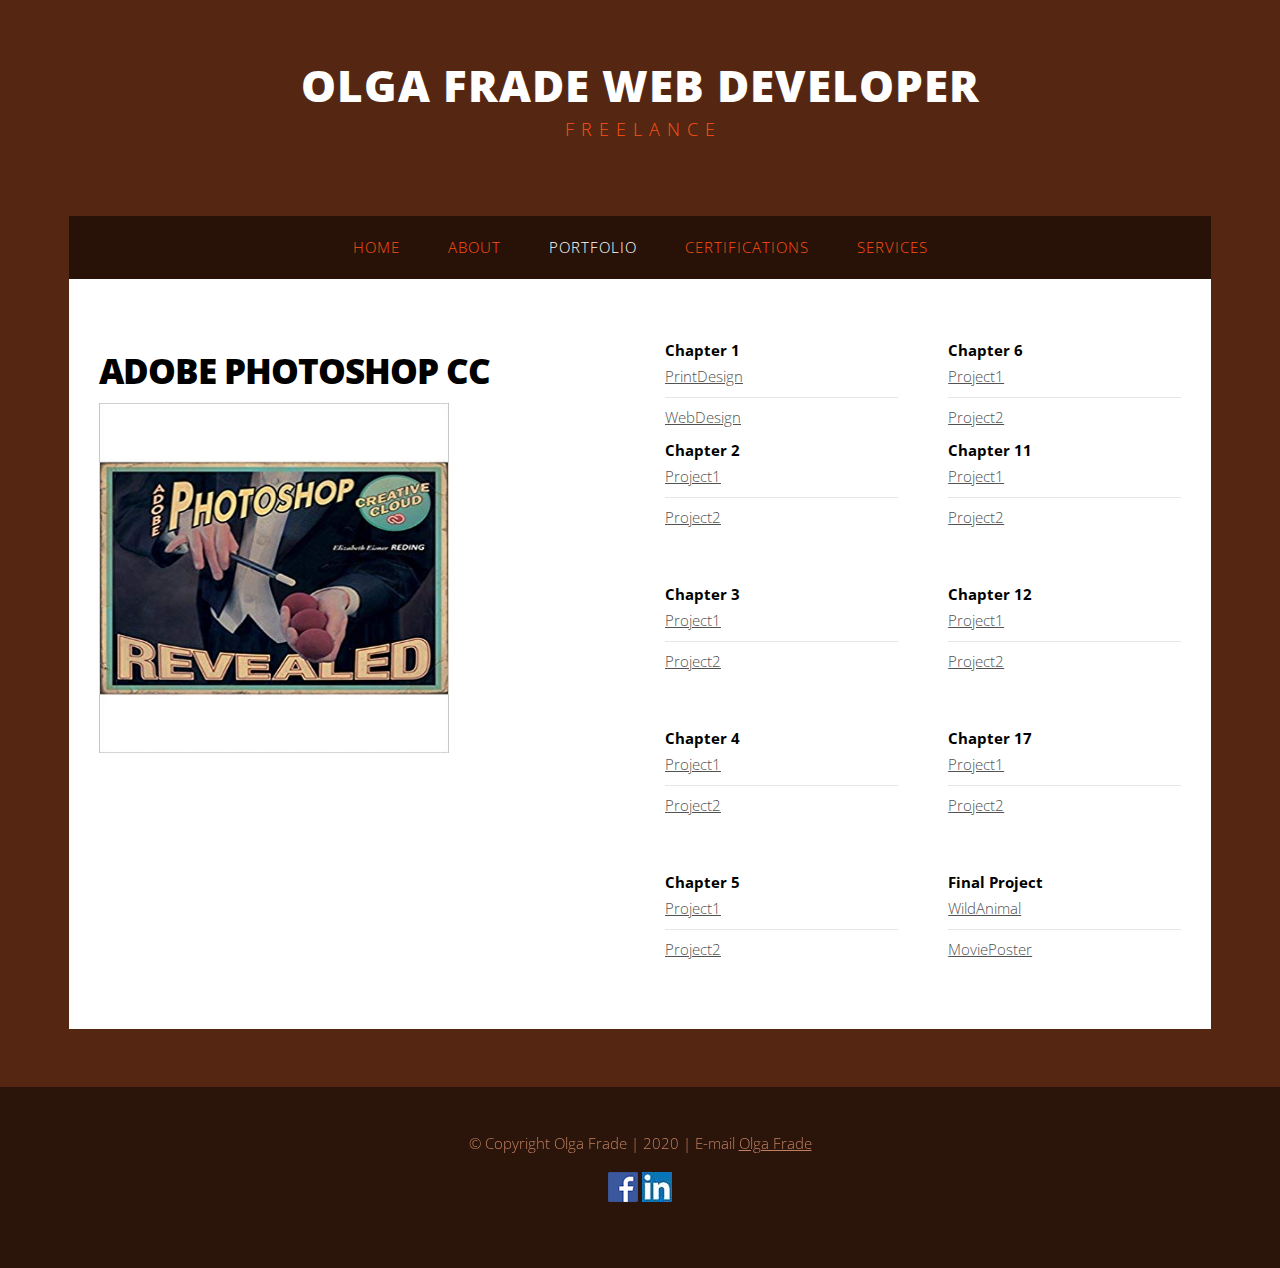
<file: photocolumn.html>
<!DOCTYPE HTML>
<html lang="en">
	<head>
		<title>Olga Web Development Class</title>
		<meta http-equiv="content-type" content="text/html; charset=utf-8" />
		<meta name="description" content="" />
		<meta name="keywords" content="" />
		<meta name="viewport" content="width=1040" />
		<link href="http://fonts.googleapis.com/css?family=Open+Sans:400,300,600,700,800" rel="stylesheet" type="text/css" />
		<!--[if lte IE 8]><script src="js/html5shiv.js"></script><![endif]-->
		<script src="http://ajax.googleapis.com/ajax/libs/jquery/1.11.0/jquery.min.js"></script>
		<script src="js/skel.min.js"></script>
		<script src="js/skel-panels.min.js"></script>
		<script src="js/init.js"></script>
		<noscript>
			<link rel="stylesheet" href="css/skel-noscript.css" />
			<link rel="stylesheet" href="css/style.css" />
			<link rel="stylesheet" href="css/style-desktop.css" />
		</noscript>
		<!--[if lte IE 8]><link rel="stylesheet" href="css/ie/v8.css" /><![endif]-->
		<!--[if lte IE 9]><link rel="stylesheet" href="css/ie/v9.css" /><![endif]-->
	</head>
	<body>

	<div id="wrapper">

		<!-- Header -->
			<div id="header">
				<div class="container">
						
				<!-- Logo -->
					<div id="logo">
						<h1><a href="#">Olga Frade Web Developer</a></h1>
						<span>F r e e l a n c e</span>
					</div>
				</div>
			</div>
		<!-- Header -->
		
		<div class="container">
			<!-- Nav -->
				<nav id="nav">
					<ul>
						<li><a href="index.html">Home</a></li>
						<li><a href="aboutcolumn.html">About</a></li>
						<li class="active"><a href="assigcolumn.html">Portfolio</a></li>
						<li><a href="certcolumn.html">Certifications</a></li>
						<li><a href="servicescolumn.html">Services</a></li>
					</ul>
				</nav>
			<!-- /Nav -->
		</div>
		<div class="container">
			<div id="main">
				<div class="row">

					<div class="6u">
						
							<header>
								<p><h2>Adobe Photoshop CC</h2></p>
								<img src="images/PhotoshopBook.jpg" alt="responsive layout" width="350" height="350">
							</header>
						
						
					</div>
					<div class="3u">
						<section id="sidebar">
							
								<h3>Chapter 1</h3>
								<ul class="list">
									<li><a href="http://ptcwebdev.com/ofradesanchez/Adobe%20Photoshop%20CC/Ch%201/DP/Print%20Design.pdf">PrintDesign</a></li>
									<li><a href="http://ptcwebdev.com/ofradesanchez/Adobe%20Photoshop%20CC/Ch%201/DP/Web%20Design.pdf">WebDesign</a></li>
								</ul>
							
							<section>
								<h3>Chapter 2</h3>
								<ul class="list">
									<li><a href="http://ptcwebdev.com/ofradesanchez/Adobe%20Photoshop%20CC/Ch%202/PB1/Project%20Builder%20%231.pdf">Project1</a></li>
									<li><a href="http://ptcwebdev.com/ofradesanchez/Adobe%20Photoshop%20CC/Ch%202/PB2/Cooking.pdf">Project2</a></li>
								</ul>
							</section>
							<section>
								<h3>Chapter 3</h3>
								<ul class="list">
									<li><a href="http://ptcwebdev.com/ofradesanchez/Adobe%20Photoshop%20CC/Ch%203/PB1/Combat%20Fraud.pdf">Project1</a></li>
									<li><a href="http://ptcwebdev.com/ofradesanchez/Adobe%20Photoshop%20CC/Ch%203/PB2/Giraffe%20promotion.pdf">Project2</a></li>
								</ul>
							</section>
							<section>
								<h3>Chapter 4</h3>
								<ul class="list">
									<li><a href="http://ptcwebdev.com/ofradesanchez/Adobe%20Photoshop%20CC/Ch%204/PB1/Portrait.pdf">Project1</a></li>
									<li><a href="http://ptcwebdev.com/ofradesanchez/Adobe%20Photoshop%20CC/Ch%204/PB2/Marathon%20Contest.pdf">Project2</a></li>
								</ul>
							</section>
							<section>
								<h3>Chapter 5</h3>
								<ul class="list">
									<li><a href="http://ptcwebdev.com/ofradesanchez/Adobe%20Photoshop%20CC/Ch%205/PB1/Fix%20It!.pdf">Project1</a></li>
									<li><a href="http://ptcwebdev.com/ofradesanchez/Adobe%20Photoshop%20CC/Ch%205/PB2/Preschool.pdf">Project2</a></li>
								</ul>
							</section>
						</section>
					</div>
					
						<div class="3u">
						<section>
							
								<h3>Chapter 6</h3>
								<ul class="list">
									<li><a href="http://ptcwebdev.com/ofradesanchez/Adobe%20Photoshop%20CC/Ch%206/PB1/Nature%20%C2%B4s%20Beauty%20Web%20Promo.pdf">Project1</a></li>
									<li><a href="http://ptcwebdev.com/ofradesanchez/Adobe%20Photoshop%20CC/Ch%206/PB2/Milk%20Promotion.pdf">Project2</a></li>
								</ul>
							
							<section>
								<h3>Chapter 11</h3>
								<ul class="list">
									<li><a href="http://ptcwebdev.com/ofradesanchez/Adobe%20Photoshop%20CC/Ch%2011/PB1/Gallery%20Poster.pdf">Project1</a></li>
									<li><a href="http://ptcwebdev.com/ofradesanchez/Adobe%20Photoshop%20CC/Ch%2011/PB2/Heads%20Up.pdf">Project2</a></li>
								</ul>
							</section>
							<section>
								<h3>Chapter 12</h3>
								<ul class="list">
									<li><a href="http://ptcwebdev.com/ofradesanchez/Adobe%20Photoshop%20CC/Ch%2012/PB1/Power%20Plug.pdf">Project1</a></li>
									<li><a href="http://ptcwebdev.com/ofradesanchez/Adobe%20Photoshop%20CC/Ch%2012/PB2/Booklovers.pdf">Project2</a></li>
								</ul>
							</section>
							<section>
								<h3>Chapter 17</h3>
								<ul class="list">
									<li><a href="http://ptcwebdev.com/ofradesanchez/Adobe%20Photoshop%20CC/Ch%2017/PB1/Button%20Samples.pdf">Project1</a></li>
									<li><a href="http://ptcwebdev.com/ofradesanchez/Adobe%20Photoshop%20CC/Ch%2017/PB2/Optimized%20Graphics.pdf">Project2</a></li>
								</ul>
							</section>
							<section>
								<h3>Final Project</h3>
								<ul class="list">
									<li><a href="images/WildAnimal.jpg">WildAnimal</a></li>
									<li><a href="images/MoviePoster.jpg">MoviePoster</a></li>
								</ul>
							</section>
						</section>
					</div>
				</div>
			</div>
		</div>
	</div>

	<!-- Copyright -->
	<div id="copyright">
		<p>&copy; Copyright Olga Frade | 2020 | <a href="mailto:olgafrade@gmail.com?Subject=Contact%20from%20my%20Business%20Website"> E-mail <u>Olga Frade</u></a></p>
		<p><a href="https://www.facebook.com/olga.fradesanchez" target="_blank"><img src="images/facebook2.png" alt="Facebook logo"></a>
		<a href="https://www.linkedin.com/in/olga-frade-88412a15a/" target="_blank"><img src="images/linkedin2.jpg" alt="Linkedin logo"></a></p>
	</div>

	</body>
</html>
</file>
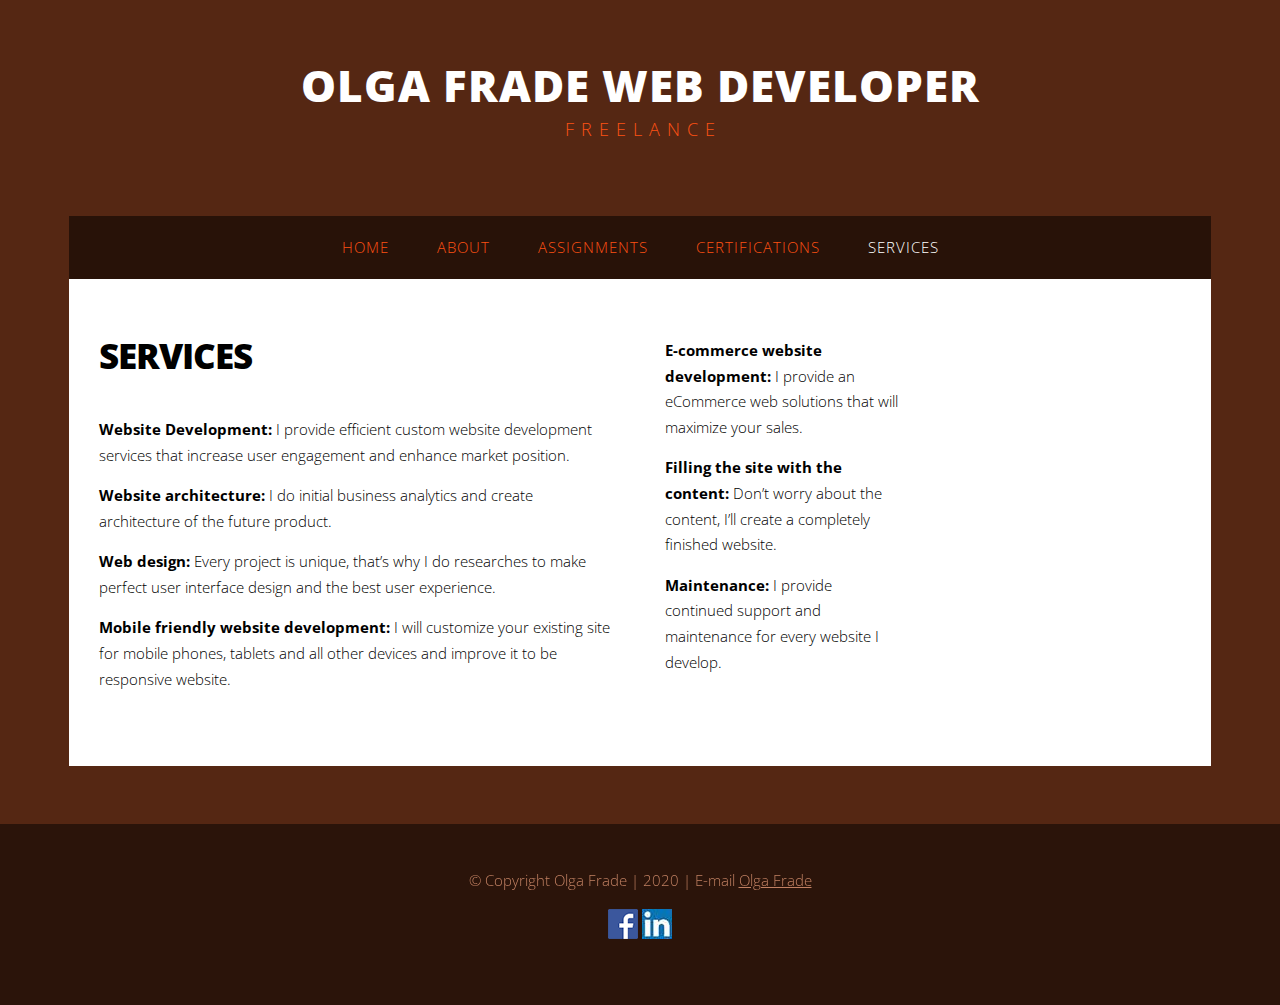
<file: servicescolumn.html>
<!DOCTYPE HTML>
<html lang="en">
	<head>
		<title>Olga Web Development Class</title>
		<meta http-equiv="content-type" content="text/html; charset=utf-8" />
		<meta name="description" content="" />
		<meta name="keywords" content="" />
		<meta name="viewport" content="width=1040" />
		<link href="http://fonts.googleapis.com/css?family=Open+Sans:400,300,600,700,800" rel="stylesheet" type="text/css" />
		<!--[if lte IE 8]><script src="js/html5shiv.js"></script><![endif]-->
		<script src="http://ajax.googleapis.com/ajax/libs/jquery/1.11.0/jquery.min.js"></script>
		<script src="js/skel.min.js"></script>
		<script src="js/skel-panels.min.js"></script>
		<script src="js/init.js"></script>
		<noscript>
			<link rel="stylesheet" href="css/skel-noscript.css" />
			<link rel="stylesheet" href="css/style.css" />
			<link rel="stylesheet" href="css/style-desktop.css" />
		</noscript>
		<!--[if lte IE 8]><link rel="stylesheet" href="css/ie/v8.css" /><![endif]-->
		<!--[if lte IE 9]><link rel="stylesheet" href="css/ie/v9.css" /><![endif]-->
	</head>
	<body>

	<div id="wrapper">

		<!-- Header -->
			<div id="header">
				<div class="container">
				
				<!-- Logo -->
					<div id="logo">
						<h1><a href="#">Olga Frade Web Developer</a></h1>
						<span>F r e e l a n c e</span>
					</div>
					
				</div>
			</div>
		<!-- Header -->
		
		<div class="container">
			<!-- Nav -->
				<nav id="nav">
					<ul>
                        <li><a href="index.html">Home</a></li>
                        <li><a href="aboutcolumn.html">About</a></li>
						<li><a href="assigcolumn.html">Assignments</a></li>
                        <li><a href="certcolumn.html">Certifications</a></li>
                        <li class="active"><a href="servicescolumn.html">Services</a></li>
					</ul>
				</nav>
			<!-- /Nav -->
		</div>
		<div class="container">
			<div id="main">
				<div class="row">
					<div class="6u">
						<section>
							<header>
								<h2>Services</h2>
							</header>
						</section>
						
							<ul class="list">
                                <p><b>Website Development:</b> I provide efficient custom website development services that increase user engagement and enhance market position.</p>
                                <p><b>Website architecture:</b> I do initial business analytics and create architecture of the future product.</p>
                                <p><b>Web design:</b> Every project is unique, that’s why I do researches to make perfect user interface design and the best user experience. </p>
                                <p><b>Mobile friendly website development:</b> I will customize your existing site for mobile phones, tablets and all other devices and improve it to be responsive website.</p>
							</ul>				
												
					</div>
					<div class="3u">
						
							
								<ul class="list">
                                    <p><b>E-commerce website development:</b> I provide an eCommerce web solutions that will maximize your sales.</p>
                                    <p><b>Filling the site with the content:</b> Don’t worry about the content,  I’ll create a completely finished website.</p>
                                    <p><b>Maintenance:</b> I provide continued support and maintenance for every website I develop.</p>
								</ul>
							
						
					</div>
				</div>
			</div>
		</div>
	
	</div>

	<!-- Copyright -->
    <div id="copyright">
        <p>&copy; Copyright Olga Frade | 2020 | <a href="mailto:olgafrade@gmail.com?Subject=Contact%20from%20my%20Business%20Website"> E-mail <u>Olga Frade</u></a></p>
        <p><a href="https://www.facebook.com/olga.fradesanchez" target="_blank"><img src="images/facebook2.png" alt="Facebook logo"></a>
        <a href="https://www.linkedin.com/in/olga-frade-88412a15a/" target="_blank"><img src="images/linkedin2.jpg" alt="Linkedin logo"></a></p>
    </div>


	</body>
</html>
</file>
<file: css/style.css>
/*
	Eleganta by TEMPLATED
    templated.co @templatedco
    Released for free under the Creative Commons Attribution 3.0 license (templated.co/license)
*/

@charset 'UTF-8';

/*********************************************************************************/
/* Basic                                                                         */
/*********************************************************************************/

	body
	{
		background: #2b140a;
	}

	body,input,textarea,select
	{
		font-family: 'Open Sans', sans-serif;
		line-height: 1.75em;
		font-size: 11pt;
		font-weight: 300;
	}

	h1,h2,h3,h4,h5,h6
	{
		font-weight: bold;
	}
	
		h1 a, h2 a, h3 a, h4 a, h5 a, h6 a
		{
			color: inherit;
			text-decoration: none;
		}
		
	/* Change this to whatever font weight/color pairing is most suitable */
	strong, b
	{
		font-weight: bold;
		color: #000000;
	}
	
	em, i
	{
		font-style: italic;
	}

	/* Don't forget to set this to something that matches the design */
	a
	{
		color: #FD5113;
	}

	a:hover
	{
		text-decoration: none;
	}
	
	sub
	{
		position: relative;
		top: 0.5em;
		font-size: 0.8em;
	}
	
	sup
	{
		position: relative;
		top: -0.5em;
		font-size: 0.8em;
	}
	
	hr
	{
		border: 0;
		border-top: solid 1px #ddd;
	}
	
	blockquote
	{
		border-left: solid 0.5em #ddd;
		padding: 1em 0 1em 2em;
		font-style: italic;
	}
	
	p, ul, ol, dl, table
	{
		margin-bottom: 1em;
	}

	header
	{
		margin-bottom: 2em;
	}
	
		header h2
		{
			letter-spacing: -1px;
			line-height: 1em;
			text-transform: uppercase;
			font-weight: 900;
			font-size: 2.4em;
		}
	
		header .byline
		{
			display: block;
			margin: 0.5em 0 0 0;
			padding: 0 0 0.5em 0;
			text-transform: uppercase;
		}
		
	footer
	{
		margin-top: 1em;
	}

	br.clear
	{
		clear: both;
	}

	.container
	{
		padding: 0em 2em;
	}
	
	/* Sections/Articles */
	
		section,
		article
		{
			margin-bottom: 3em;
		}
		
		section > :last-child,
		article > :last-child
		{
			margin-bottom: 0;
		}

		section:last-child,
		article:last-child
		{
			margin-bottom: 0;
		}

		.row > section,
		.row > article
		{
			margin-bottom: 0;
		}

	/* Images */

		.image
		{
			display: inline-block;
		}
		
			.image img
			{
				display: block;
				width: 100%;
			}

			.image.featured
			{
				display: block;
				width: 100%;
				margin: 0 0 2em 0;
			}
			
			.image.full
			{
				display: block;
				width: 100%;
				margin-bottom: 2em;
			}
			
			.image.left
			{
				float: left;
				margin: 0 2em 2em 0;
			}
			
			.image.centered
			{
				display: block;
				margin: 0 0 2em 0;
			}

				.image.centered img
				{
					margin: 0 auto;
					width: auto;
				}

	/* Lists */

		ul.default
		{
			list-style: none;
			margin: 0;
			padding: 0;
		}
		
			ul.default li
			{
				padding-top: 2em;
			}
			
			ul.default li:first-child
			{
				padding-top: 0;
			}
			
			ul.default a
			{
				color: #525252;
			}	

			ul.default .date
			{
				display: inline-block;
				margin-bottom: 1em;
				padding: 0.50em 1em;
				background: #261106;
				text-transform: uppercase;
				font-size: 0.90em;
				color: #FFF;
			}
			
		ul.list
		{
			list-style: none;
			margin: 0;
			padding: 0;
		}
			
			ul.list li
			{
				padding: 0.50em 0em;
				border-top: 1px solid #E6E6E6;
			}
			
			ul.list li:first-child
			{
				border-top: none;
				padding-top: 0;
			}
			
			ul.list a
			{
				color: #525252;
			}
			
			ul.list .date
			{
				background: none repeat scroll 0 0 #D34C0D;
				color: #FFFFFF;
				float: left;
				font-family: 'Abel',sans-serif;
				font-size: 14px;
				font-weight: 400;
				height: 78px;
				line-height: normal;
				margin: 0 25px 0 0;
				padding: 10px 0 0;
				text-align: center;
				text-transform: uppercase;
				width: 80px;
			}
			
			ul.list .date a
			{
				text-decoration: none;
				color: #FFF !important;
			}

			ul.list .date b {
				display: block;
				margin: 0px 0px 0px 0px;
				padding: 0;
				letter-spacing: -1px;
				font-size: 40px;
				font-weight: 400;
				color: #FFFFFF;
			}

	/* Buttons */
		
		.button
		{
			position: relative;
			display: inline-block;
			margin-top: 2em;
			padding: 0.8em 1.5em;
			background: #2d160d;
			text-decoration: none;
			text-transform: uppercase;
			font-size: 1em;
			color: #FFF;
			-moz-transition: color 0.35s ease-in-out, background-color 0.35s ease-in-out;
			-webkit-transition: color 0.35s ease-in-out, background-color 0.35s ease-in-out;
			-o-transition: color 0.35s ease-in-out, background-color 0.35s ease-in-out;
			-ms-transition: color 0.35s ease-in-out, background-color 0.35s ease-in-out;
			transition: color 0.35s ease-in-out, background-color 0.35s ease-in-out;
			cursor: pointer;
		}

			.button:hover
			{
				background: #1f0e08;
				color: #FFF !important;
			}

/*********************************************************************************/
/* Icons                                                                         */
/* Powered by Font Awesome by Dave Gandy | http://fontawesome.io                 */
/* Licensed under the SIL OFL 1.1 (font), MIT (CSS)                              */
/*********************************************************************************/

	.fa
	{
		text-decoration: none;
	}

		.fa.solo
		{
		}
		
			.fa.solo span
			{
				display: none;
			}

		.fa:before
		{
			display:inline-block;
			font-family: FontAwesome;
			font-size: 1.25em;
			text-decoration: none;
			font-style: normal;
			font-weight: normal;
			line-height: 1;
			-webkit-font-smoothing:antialiased;
			-moz-osx-font-smoothing:grayscale;
		}

		.fa-lg{font-size:1.3333333333333333em;line-height:.75em;vertical-align:-15%}
		.fa-2x{font-size:2em}
		.fa-3x{font-size:3em}
		.fa-4x{font-size:4em}
		.fa-5x{font-size:5em}
		.fa-fw{width:1.2857142857142858em;text-align:center}
		.fa-ul{padding-left:0;margin-left:2.142857142857143em;list-style-type:none}.fa-ul>li{position:relative}
		.fa-li{position:absolute;left:-2.142857142857143em;width:2.142857142857143em;top:.14285714285714285em;text-align:center}.fa-li.fa-lg{left:-1.8571428571428572em}
		.fa-border{padding:.2em .25em .15em;border:solid .08em #eee;border-radius:.1em}
		.pull-right{float:right}
		.pull-left{float:left}
		.fa.pull-left{margin-right:.3em}
		.fa.pull-right{margin-left:.3em}
		.fa-spin{-webkit-animation:spin 2s infinite linear;-moz-animation:spin 2s infinite linear;-o-animation:spin 2s infinite linear;animation:spin 2s infinite linear}
		@-moz-keyframes spin{0%{-moz-transform:rotate(0deg)} 100%{-moz-transform:rotate(359deg)}}@-webkit-keyframes spin{0%{-webkit-transform:rotate(0deg)} 100%{-webkit-transform:rotate(359deg)}}@-o-keyframes spin{0%{-o-transform:rotate(0deg)} 100%{-o-transform:rotate(359deg)}}@-ms-keyframes spin{0%{-ms-transform:rotate(0deg)} 100%{-ms-transform:rotate(359deg)}}@keyframes spin{0%{transform:rotate(0deg)} 100%{transform:rotate(359deg)}}.fa-rotate-90{filter:progid:DXImageTransform.Microsoft.BasicImage(rotation=1);-webkit-transform:rotate(90deg);-moz-transform:rotate(90deg);-ms-transform:rotate(90deg);-o-transform:rotate(90deg);transform:rotate(90deg)}
		.fa-rotate-180{filter:progid:DXImageTransform.Microsoft.BasicImage(rotation=2);-webkit-transform:rotate(180deg);-moz-transform:rotate(180deg);-ms-transform:rotate(180deg);-o-transform:rotate(180deg);transform:rotate(180deg)}
		.fa-rotate-270{filter:progid:DXImageTransform.Microsoft.BasicImage(rotation=3);-webkit-transform:rotate(270deg);-moz-transform:rotate(270deg);-ms-transform:rotate(270deg);-o-transform:rotate(270deg);transform:rotate(270deg)}
		.fa-flip-horizontal{filter:progid:DXImageTransform.Microsoft.BasicImage(rotation=0, mirror=1);-webkit-transform:scale(-1, 1);-moz-transform:scale(-1, 1);-ms-transform:scale(-1, 1);-o-transform:scale(-1, 1);transform:scale(-1, 1)}
		.fa-flip-vertical{filter:progid:DXImageTransform.Microsoft.BasicImage(rotation=2, mirror=1);-webkit-transform:scale(1, -1);-moz-transform:scale(1, -1);-ms-transform:scale(1, -1);-o-transform:scale(1, -1);transform:scale(1, -1)}
		.fa-stack{position:relative;display:inline-block;width:2em;height:2em;line-height:2em;vertical-align:middle}
		.fa-stack-1x,.fa-stack-2x{position:absolute;left:0;width:100%;text-align:center}
		.fa-stack-1x{line-height:inherit}
		.fa-stack-2x{font-size:2em}
		.fa-inverse{color:#fff}
		.fa-glass:before{content:"\f000"}
		.fa-music:before{content:"\f001"}
		.fa-search:before{content:"\f002"}
		.fa-envelope-o:before{content:"\f003"}
		.fa-heart:before{content:"\f004"}
		.fa-star:before{content:"\f005"}
		.fa-star-o:before{content:"\f006"}
		.fa-user:before{content:"\f007"}
		.fa-film:before{content:"\f008"}
		.fa-th-large:before{content:"\f009"}
		.fa-th:before{content:"\f00a"}
		.fa-th-list:before{content:"\f00b"}
		.fa-check:before{content:"\f00c"}
		.fa-times:before{content:"\f00d"}
		.fa-search-plus:before{content:"\f00e"}
		.fa-search-minus:before{content:"\f010"}
		.fa-power-off:before{content:"\f011"}
		.fa-signal:before{content:"\f012"}
		.fa-gear:before,.fa-cog:before{content:"\f013"}
		.fa-trash-o:before{content:"\f014"}
		.fa-home:before{content:"\f015"}
		.fa-file-o:before{content:"\f016"}
		.fa-clock-o:before{content:"\f017"}
		.fa-road:before{content:"\f018"}
		.fa-download:before{content:"\f019"}
		.fa-arrow-circle-o-down:before{content:"\f01a"}
		.fa-arrow-circle-o-up:before{content:"\f01b"}
		.fa-inbox:before{content:"\f01c"}
		.fa-play-circle-o:before{content:"\f01d"}
		.fa-rotate-right:before,.fa-repeat:before{content:"\f01e"}
		.fa-refresh:before{content:"\f021"}
		.fa-list-alt:before{content:"\f022"}
		.fa-lock:before{content:"\f023"}
		.fa-flag:before{content:"\f024"}
		.fa-headphones:before{content:"\f025"}
		.fa-volume-off:before{content:"\f026"}
		.fa-volume-down:before{content:"\f027"}
		.fa-volume-up:before{content:"\f028"}
		.fa-qrcode:before{content:"\f029"}
		.fa-barcode:before{content:"\f02a"}
		.fa-tag:before{content:"\f02b"}
		.fa-tags:before{content:"\f02c"}
		.fa-book:before{content:"\f02d"}
		.fa-bookmark:before{content:"\f02e"}
		.fa-print:before{content:"\f02f"}
		.fa-camera:before{content:"\f030"}
		.fa-font:before{content:"\f031"}
		.fa-bold:before{content:"\f032"}
		.fa-italic:before{content:"\f033"}
		.fa-text-height:before{content:"\f034"}
		.fa-text-width:before{content:"\f035"}
		.fa-align-left:before{content:"\f036"}
		.fa-align-center:before{content:"\f037"}
		.fa-align-right:before{content:"\f038"}
		.fa-align-justify:before{content:"\f039"}
		.fa-list:before{content:"\f03a"}
		.fa-dedent:before,.fa-outdent:before{content:"\f03b"}
		.fa-indent:before{content:"\f03c"}
		.fa-video-camera:before{content:"\f03d"}
		.fa-picture-o:before{content:"\f03e"}
		.fa-pencil:before{content:"\f040"}
		.fa-map-marker:before{content:"\f041"}
		.fa-adjust:before{content:"\f042"}
		.fa-tint:before{content:"\f043"}
		.fa-edit:before,.fa-pencil-square-o:before{content:"\f044"}
		.fa-share-square-o:before{content:"\f045"}
		.fa-check-square-o:before{content:"\f046"}
		.fa-move:before{content:"\f047"}
		.fa-step-backward:before{content:"\f048"}
		.fa-fast-backward:before{content:"\f049"}
		.fa-backward:before{content:"\f04a"}
		.fa-play:before{content:"\f04b"}
		.fa-pause:before{content:"\f04c"}
		.fa-stop:before{content:"\f04d"}
		.fa-forward:before{content:"\f04e"}
		.fa-fast-forward:before{content:"\f050"}
		.fa-step-forward:before{content:"\f051"}
		.fa-eject:before{content:"\f052"}
		.fa-chevron-left:before{content:"\f053"}
		.fa-chevron-right:before{content:"\f054"}
		.fa-plus-circle:before{content:"\f055"}
		.fa-minus-circle:before{content:"\f056"}
		.fa-times-circle:before{content:"\f057"}
		.fa-check-circle:before{content:"\f058"}
		.fa-question-circle:before{content:"\f059"}
		.fa-info-circle:before{content:"\f05a"}
		.fa-crosshairs:before{content:"\f05b"}
		.fa-times-circle-o:before{content:"\f05c"}
		.fa-check-circle-o:before{content:"\f05d"}
		.fa-ban:before{content:"\f05e"}
		.fa-arrow-left:before{content:"\f060"}
		.fa-arrow-right:before{content:"\f061"}
		.fa-arrow-up:before{content:"\f062"}
		.fa-arrow-down:before{content:"\f063"}
		.fa-mail-forward:before,.fa-share:before{content:"\f064"}
		.fa-resize-full:before{content:"\f065"}
		.fa-resize-small:before{content:"\f066"}
		.fa-plus:before{content:"\f067"}
		.fa-minus:before{content:"\f068"}
		.fa-asterisk:before{content:"\f069"}
		.fa-exclamation-circle:before{content:"\f06a"}
		.fa-gift:before{content:"\f06b"}
		.fa-leaf:before{content:"\f06c"}
		.fa-fire:before{content:"\f06d"}
		.fa-eye:before{content:"\f06e"}
		.fa-eye-slash:before{content:"\f070"}
		.fa-warning:before,.fa-exclamation-triangle:before{content:"\f071"}
		.fa-plane:before{content:"\f072"}
		.fa-calendar:before{content:"\f073"}
		.fa-random:before{content:"\f074"}
		.fa-comment:before{content:"\f075"}
		.fa-magnet:before{content:"\f076"}
		.fa-chevron-up:before{content:"\f077"}
		.fa-chevron-down:before{content:"\f078"}
		.fa-retweet:before{content:"\f079"}
		.fa-shopping-cart:before{content:"\f07a"}
		.fa-folder:before{content:"\f07b"}
		.fa-folder-open:before{content:"\f07c"}
		.fa-resize-vertical:before{content:"\f07d"}
		.fa-resize-horizontal:before{content:"\f07e"}
		.fa-bar-chart-o:before{content:"\f080"}
		.fa-twitter-square:before{content:"\f081"}
		.fa-facebook-square:before{content:"\f082"}
		.fa-camera-retro:before{content:"\f083"}
		.fa-key:before{content:"\f084"}
		.fa-gears:before,.fa-cogs:before{content:"\f085"}
		.fa-comments:before{content:"\f086"}
		.fa-thumbs-o-up:before{content:"\f087"}
		.fa-thumbs-o-down:before{content:"\f088"}
		.fa-star-half:before{content:"\f089"}
		.fa-heart-o:before{content:"\f08a"}
		.fa-sign-out:before{content:"\f08b"}
		.fa-linkedin-square:before{content:"\f08c"}
		.fa-thumb-tack:before{content:"\f08d"}
		.fa-external-link:before{content:"\f08e"}
		.fa-sign-in:before{content:"\f090"}
		.fa-trophy:before{content:"\f091"}
		.fa-github-square:before{content:"\f092"}
		.fa-upload:before{content:"\f093"}
		.fa-lemon-o:before{content:"\f094"}
		.fa-phone:before{content:"\f095"}
		.fa-square-o:before{content:"\f096"}
		.fa-bookmark-o:before{content:"\f097"}
		.fa-phone-square:before{content:"\f098"}
		.fa-twitter:before{content:"\f099"}
		.fa-facebook:before{content:"\f09a"}
		.fa-github:before{content:"\f09b"}
		.fa-unlock:before{content:"\f09c"}
		.fa-credit-card:before{content:"\f09d"}
		.fa-rss:before{content:"\f09e"}
		.fa-hdd-o:before{content:"\f0a0"}
		.fa-bullhorn:before{content:"\f0a1"}
		.fa-bell:before{content:"\f0f3"}
		.fa-certificate:before{content:"\f0a3"}
		.fa-hand-o-right:before{content:"\f0a4"}
		.fa-hand-o-left:before{content:"\f0a5"}
		.fa-hand-o-up:before{content:"\f0a6"}
		.fa-hand-o-down:before{content:"\f0a7"}
		.fa-arrow-circle-left:before{content:"\f0a8"}
		.fa-arrow-circle-right:before{content:"\f0a9"}
		.fa-arrow-circle-up:before{content:"\f0aa"}
		.fa-arrow-circle-down:before{content:"\f0ab"}
		.fa-globe:before{content:"\f0ac"}
		.fa-wrench:before{content:"\f0ad"}
		.fa-tasks:before{content:"\f0ae"}
		.fa-filter:before{content:"\f0b0"}
		.fa-briefcase:before{content:"\f0b1"}
		.fa-fullscreen:before{content:"\f0b2"}
		.fa-group:before{content:"\f0c0"}
		.fa-chain:before,.fa-link:before{content:"\f0c1"}
		.fa-cloud:before{content:"\f0c2"}
		.fa-flask:before{content:"\f0c3"}
		.fa-cut:before,.fa-scissors:before{content:"\f0c4"}
		.fa-copy:before,.fa-files-o:before{content:"\f0c5"}
		.fa-paperclip:before{content:"\f0c6"}
		.fa-save:before,.fa-floppy-o:before{content:"\f0c7"}
		.fa-square:before{content:"\f0c8"}
		.fa-reorder:before{content:"\f0c9"}
		.fa-list-ul:before{content:"\f0ca"}
		.fa-list-ol:before{content:"\f0cb"}
		.fa-strikethrough:before{content:"\f0cc"}
		.fa-underline:before{content:"\f0cd"}
		.fa-table:before{content:"\f0ce"}
		.fa-magic:before{content:"\f0d0"}
		.fa-truck:before{content:"\f0d1"}
		.fa-pinterest:before{content:"\f0d2"}
		.fa-pinterest-square:before{content:"\f0d3"}
		.fa-google-plus-square:before{content:"\f0d4"}
		.fa-google-plus:before{content:"\f0d5"}
		.fa-money:before{content:"\f0d6"}
		.fa-caret-down:before{content:"\f0d7"}
		.fa-caret-up:before{content:"\f0d8"}
		.fa-caret-left:before{content:"\f0d9"}
		.fa-caret-right:before{content:"\f0da"}
		.fa-columns:before{content:"\f0db"}
		.fa-unsorted:before,.fa-sort:before{content:"\f0dc"}
		.fa-sort-down:before,.fa-sort-asc:before{content:"\f0dd"}
		.fa-sort-up:before,.fa-sort-desc:before{content:"\f0de"}
		.fa-envelope:before{content:"\f0e0"}
		.fa-linkedin:before{content:"\f0e1"}
		.fa-rotate-left:before,.fa-undo:before{content:"\f0e2"}
		.fa-legal:before,.fa-gavel:before{content:"\f0e3"}
		.fa-dashboard:before,.fa-tachometer:before{content:"\f0e4"}
		.fa-comment-o:before{content:"\f0e5"}
		.fa-comments-o:before{content:"\f0e6"}
		.fa-flash:before,.fa-bolt:before{content:"\f0e7"}
		.fa-sitemap:before{content:"\f0e8"}
		.fa-umbrella:before{content:"\f0e9"}
		.fa-paste:before,.fa-clipboard:before{content:"\f0ea"}
		.fa-lightbulb-o:before{content:"\f0eb"}
		.fa-exchange:before{content:"\f0ec"}
		.fa-cloud-download:before{content:"\f0ed"}
		.fa-cloud-upload:before{content:"\f0ee"}
		.fa-user-md:before{content:"\f0f0"}
		.fa-stethoscope:before{content:"\f0f1"}
		.fa-suitcase:before{content:"\f0f2"}
		.fa-bell-o:before{content:"\f0a2"}
		.fa-coffee:before{content:"\f0f4"}
		.fa-cutlery:before{content:"\f0f5"}
		.fa-file-text-o:before{content:"\f0f6"}
		.fa-building:before{content:"\f0f7"}
		.fa-hospital:before{content:"\f0f8"}
		.fa-ambulance:before{content:"\f0f9"}
		.fa-medkit:before{content:"\f0fa"}
		.fa-fighter-jet:before{content:"\f0fb"}
		.fa-beer:before{content:"\f0fc"}
		.fa-h-square:before{content:"\f0fd"}
		.fa-plus-square:before{content:"\f0fe"}
		.fa-angle-double-left:before{content:"\f100"}
		.fa-angle-double-right:before{content:"\f101"}
		.fa-angle-double-up:before{content:"\f102"}
		.fa-angle-double-down:before{content:"\f103"}
		.fa-angle-left:before{content:"\f104"}
		.fa-angle-right:before{content:"\f105"}
		.fa-angle-up:before{content:"\f106"}
		.fa-angle-down:before{content:"\f107"}
		.fa-desktop:before{content:"\f108"}
		.fa-laptop:before{content:"\f109"}
		.fa-tablet:before{content:"\f10a"}
		.fa-mobile-phone:before,.fa-mobile:before{content:"\f10b"}
		.fa-circle-o:before{content:"\f10c"}
		.fa-quote-left:before{content:"\f10d"}
		.fa-quote-right:before{content:"\f10e"}
		.fa-spinner:before{content:"\f110"}
		.fa-circle:before{content:"\f111"}
		.fa-mail-reply:before,.fa-reply:before{content:"\f112"}
		.fa-github-alt:before{content:"\f113"}
		.fa-folder-o:before{content:"\f114"}
		.fa-folder-open-o:before{content:"\f115"}
		.fa-expand-o:before{content:"\f116"}
		.fa-collapse-o:before{content:"\f117"}
		.fa-smile-o:before{content:"\f118"}
		.fa-frown-o:before{content:"\f119"}
		.fa-meh-o:before{content:"\f11a"}
		.fa-gamepad:before{content:"\f11b"}
		.fa-keyboard-o:before{content:"\f11c"}
		.fa-flag-o:before{content:"\f11d"}
		.fa-flag-checkered:before{content:"\f11e"}
		.fa-terminal:before{content:"\f120"}
		.fa-code:before{content:"\f121"}
		.fa-reply-all:before{content:"\f122"}
		.fa-mail-reply-all:before{content:"\f122"}
		.fa-star-half-empty:before,.fa-star-half-full:before,.fa-star-half-o:before{content:"\f123"}
		.fa-location-arrow:before{content:"\f124"}
		.fa-crop:before{content:"\f125"}
		.fa-code-fork:before{content:"\f126"}
		.fa-unlink:before,.fa-chain-broken:before{content:"\f127"}
		.fa-question:before{content:"\f128"}
		.fa-info:before{content:"\f129"}
		.fa-exclamation:before{content:"\f12a"}
		.fa-superscript:before{content:"\f12b"}
		.fa-subscript:before{content:"\f12c"}
		.fa-eraser:before{content:"\f12d"}
		.fa-puzzle-piece:before{content:"\f12e"}
		.fa-microphone:before{content:"\f130"}
		.fa-microphone-slash:before{content:"\f131"}
		.fa-shield:before{content:"\f132"}
		.fa-calendar-o:before{content:"\f133"}
		.fa-fire-extinguisher:before{content:"\f134"}
		.fa-rocket:before{content:"\f135"}
		.fa-maxcdn:before{content:"\f136"}
		.fa-chevron-circle-left:before{content:"\f137"}
		.fa-chevron-circle-right:before{content:"\f138"}
		.fa-chevron-circle-up:before{content:"\f139"}
		.fa-chevron-circle-down:before{content:"\f13a"}
		.fa-html5:before{content:"\f13b"}
		.fa-css3:before{content:"\f13c"}
		.fa-anchor:before{content:"\f13d"}
		.fa-unlock-o:before{content:"\f13e"}
		.fa-bullseye:before{content:"\f140"}
		.fa-ellipsis-horizontal:before{content:"\f141"}
		.fa-ellipsis-vertical:before{content:"\f142"}
		.fa-rss-square:before{content:"\f143"}
		.fa-play-circle:before{content:"\f144"}
		.fa-ticket:before{content:"\f145"}
		.fa-minus-square:before{content:"\f146"}
		.fa-minus-square-o:before{content:"\f147"}
		.fa-level-up:before{content:"\f148"}
		.fa-level-down:before{content:"\f149"}
		.fa-check-square:before{content:"\f14a"}
		.fa-pencil-square:before{content:"\f14b"}
		.fa-external-link-square:before{content:"\f14c"}
		.fa-share-square:before{content:"\f14d"}
		.fa-compass:before{content:"\f14e"}
		.fa-toggle-down:before,.fa-caret-square-o-down:before{content:"\f150"}
		.fa-toggle-up:before,.fa-caret-square-o-up:before{content:"\f151"}
		.fa-toggle-right:before,.fa-caret-square-o-right:before{content:"\f152"}
		.fa-euro:before,.fa-eur:before{content:"\f153"}
		.fa-gbp:before{content:"\f154"}
		.fa-dollar:before,.fa-usd:before{content:"\f155"}
		.fa-rupee:before,.fa-inr:before{content:"\f156"}
		.fa-cny:before,.fa-rmb:before,.fa-yen:before,.fa-jpy:before{content:"\f157"}
		.fa-ruble:before,.fa-rouble:before,.fa-rub:before{content:"\f158"}
		.fa-won:before,.fa-krw:before{content:"\f159"}
		.fa-bitcoin:before,.fa-btc:before{content:"\f15a"}
		.fa-file:before{content:"\f15b"}
		.fa-file-text:before{content:"\f15c"}
		.fa-sort-alpha-asc:before{content:"\f15d"}
		.fa-sort-alpha-desc:before{content:"\f15e"}
		.fa-sort-amount-asc:before{content:"\f160"}
		.fa-sort-amount-desc:before{content:"\f161"}
		.fa-sort-numeric-asc:before{content:"\f162"}
		.fa-sort-numeric-desc:before{content:"\f163"}
		.fa-thumbs-up:before{content:"\f164"}
		.fa-thumbs-down:before{content:"\f165"}
		.fa-youtube-square:before{content:"\f166"}
		.fa-youtube:before{content:"\f167"}
		.fa-xing:before{content:"\f168"}
		.fa-xing-square:before{content:"\f169"}
		.fa-youtube-play:before{content:"\f16a"}
		.fa-dropbox:before{content:"\f16b"}
		.fa-stack-overflow:before{content:"\f16c"}
		.fa-instagram:before{content:"\f16d"}
		.fa-flickr:before{content:"\f16e"}
		.fa-adn:before{content:"\f170"}
		.fa-bitbucket:before{content:"\f171"}
		.fa-bitbucket-square:before{content:"\f172"}
		.fa-tumblr:before{content:"\f173"}
		.fa-tumblr-square:before{content:"\f174"}
		.fa-long-arrow-down:before{content:"\f175"}
		.fa-long-arrow-up:before{content:"\f176"}
		.fa-long-arrow-left:before{content:"\f177"}
		.fa-long-arrow-right:before{content:"\f178"}
		.fa-apple:before{content:"\f179"}
		.fa-windows:before{content:"\f17a"}
		.fa-android:before{content:"\f17b"}
		.fa-linux:before{content:"\f17c"}
		.fa-dribbble:before{content:"\f17d"}
		.fa-skype:before{content:"\f17e"}
		.fa-foursquare:before{content:"\f180"}
		.fa-trello:before{content:"\f181"}
		.fa-female:before{content:"\f182"}
		.fa-male:before{content:"\f183"}
		.fa-gittip:before{content:"\f184"}
		.fa-sun-o:before{content:"\f185"}
		.fa-moon-o:before{content:"\f186"}
		.fa-archive:before{content:"\f187"}
		.fa-bug:before{content:"\f188"}
		.fa-vk:before{content:"\f189"}
		.fa-weibo:before{content:"\f18a"}
		.fa-renren:before{content:"\f18b"}
		.fa-pagelines:before{content:"\f18c"}
		.fa-stack-exchange:before{content:"\f18d"}
		.fa-arrow-circle-o-right:before{content:"\f18e"}
		.fa-arrow-circle-o-left:before{content:"\f190"}
		.fa-toggle-left:before,.fa-caret-square-o-left:before{content:"\f191"}
		.fa-dot-circle-o:before{content:"\f192"}
		.fa-wheelchair:before{content:"\f193"}
		.fa-vimeo-square:before{content:"\f194"}
		.fa-turkish-lira:before,.fa-try:before{content:"\f195"}

/*********************************************************************************/
/* Wrapper                                                                       */
/*********************************************************************************/

	#wrapper
	{
		padding-bottom: 4em;
		background: #552713;
	}

/*********************************************************************************/
/* Header                                                                        */
/*********************************************************************************/

	#header
	{
		position: relative;
	}

	#logo
	{
	}
	
	#nav
	{
	}

		#nav ul
		{
			margin: 0;
		}
	
/*********************************************************************************/
/* Banner                                                                        */
/*********************************************************************************/

	#banner
	{
		position: relative;
		background: #333;
		color: #fff;
	}

/*********************************************************************************/
/* Main                                                                          */
/*********************************************************************************/

	#main
	{
		background: #FFF;
	}
	
	.homepage #main
	{
	}

/*********************************************************************************/
/* Footer                                                                        */
/*********************************************************************************/
	
	#footer
	{
		padding-top: 5em;
	}
	
	#footer header h2
	{
		letter-spacing: 1px;
		font-size: 1.8em;
		color: #FFF;
	}
	
	#footer .list a
	{
		color: #c18062;
	}
	
	#footer .list li
	{
		border-top: none;
	}
	
/*********************************************************************************/
/* Copyright                                                                     */
/*********************************************************************************/
	
	#copyright
	{
		position: relative;
		padding: 3em 0em;
		text-align: center;
		color: #c18062;
	}
	
	#copyright .container
	{
	}
	
	#copyright a
	{
		text-decoration: none;
		color: #c18062;
	}
</file>
<file: css/style-desktop.css>
/*
	Eleganta by TEMPLATED
    templated.co @templatedco
    Released for free under the Creative Commons Attribution 3.0 license (templated.co/license)
*/

/*********************************************************************************/
/* Basic                                                                         */
/*********************************************************************************/

	body
	{
	}

	body,input,textarea,select
	{
	}

/*********************************************************************************/
/* Header                                                                        */
/*********************************************************************************/

	#header
	{
		padding: 5em 0em;
		text-align: center;
	}
	
		.homepage #header
		{
			padding: 5em 0em 4em 0em;
		}

		#header .container
		{
		}

/*********************************************************************************/
/* Logo                                                                          */
/*********************************************************************************/

	#logo
	{
	}
	
		#logo h1
		{
			color: #FFF;
		}
	
		#logo h1 a
		{
			display: block;
			letter-spacing: 1px;
			text-decoration: none;
			text-transform: uppercase;
			font-size: 3em;
			font-weight: 900;
			color: #FFF;
		}

		#logo span
		{
			display: block;
			padding-top: 1em;
			letter-spacing: 1px;
			text-transform: uppercase;
			font-size: 1.2em;
			color: #FD5113;
		}			
			

/*********************************************************************************/
/* Nav                                                                           */
/*********************************************************************************/

	#nav
	{
		background: #281208;
	}
	
		#nav ul
		{
			display: block;
			text-align: center;
		}

		#nav > ul > li
		{
			display: inline-block;
		}
		
			#nav > ul > li:last-child
			{
				padding-right: 0;
			}

			#nav > ul > li > a,
			#nav > ul > li > span
			{
				display: block;
				padding: 1.3em 1.5em;
				letter-spacing: 1px;
				text-decoration: none;
				text-transform: uppercase;
				font-weight: 200;
				font-size: 1em;
				outline: 0;
				color: #FD5113;
			}


			#nav > ul > li > a:hover
			{
				color: rgba(255,255,255,1);
			}

			#nav li.active a
			{
				color: #FFF;
			}

			#nav > ul > li > ul
			{
				display: none;
			}

/*********************************************************************************/
/* Banner                                                                        */
/*********************************************************************************/

	#banner
	{
		margin-bottom: 4em;
	}

/*********************************************************************************/
/* Main                                                                          */
/*********************************************************************************/

	#main
	{
		padding: 4em 2em 4em 2em;
	}

	.homepage #main
	{
		padding: 2em 2em 4em 2em;
	}

	#content
	{
	}
	
	#sidebar header h2,
	#sidebar1 header h2
	{
		text-transform: uppercase;
		font-weight: 800;
		font-size: 1.8em;
	}
	
	#sidebar1 h3
	{
		display: inline-block;
		margin-bottom: 1em;
		text-transform: uppercase;
		font-size: 1.2em;
		font-weight: 800;
	}
</file>
<file: css/ie/v8.css>
/*********************************************************************************/
/* Basic                                                                         */
/*********************************************************************************/

	.button
	{
		/*
		
		For elements that use border-radius, add the following:
		
			-ms-behavior: url('css/ie/PIE.htc');

		Note that PIE.htc requires its elements to be relative or absolute:

			position: relative;

		*/
	}
</file>
<file: css/ie/v9.css>
/*********************************************************************************/
/* Basic                                                                         */
/*********************************************************************************/
</file>
<file: css/skel-noscript.css>
/* Resets (http://meyerweb.com/eric/tools/css/reset/ | v2.0 | 20110126 | License: none (public domain)) */

	html,body,div,span,applet,object,iframe,h1,h2,h3,h4,h5,h6,p,blockquote,pre,a,abbr,acronym,address,big,cite,code,del,dfn,em,img,ins,kbd,q,s,samp,small,strike,strong,sub,sup,tt,var,b,u,i,center,dl,dt,dd,ol,ul,li,fieldset,form,label,legend,table,caption,tbody,tfoot,thead,tr,th,td,article,aside,canvas,details,embed,figure,figcaption,footer,header,hgroup,menu,nav,output,ruby,section,summary,time,mark,audio,video{margin:0;padding:0;border:0;font-size:100%;font:inherit;vertical-align:baseline;}article,aside,details,figcaption,figure,footer,header,hgroup,menu,nav,section{display:block;}body{line-height:1;}ol,ul{list-style:none;}blockquote,q{quotes:none;}blockquote:before,blockquote:after,q:before,q:after{content:'';content:none;}table{border-collapse:collapse;border-spacing:0;}body{-webkit-text-size-adjust:none}

/* Box Model */

	*, *:before, *:after {
		-moz-box-sizing: border-box;
		-webkit-box-sizing: border-box;
		-o-box-sizing: border-box;
		-ms-box-sizing: border-box;
		box-sizing: border-box;
	}

/* Container */

	body {
		min-width: 1200px;
	}

	.container {
		width: 1200px;
		margin-left: auto;
		margin-right: auto;
	}

	/* Modifiers */
	
		.container.small {
			width: 900px;
		}

		.container.big {
			width: 100%;
			max-width: 1500px;
			min-width: 1200px;
		}

/* Grid */

	/* Cells */

		.\31 2u { width: 100% }
		.\31 1u { width: 91.6666666667% }
		.\31 0u { width: 83.3333333333% }
		.\39 u { width: 75% }
		.\38 u { width: 66.6666666667% }
		.\37 u { width: 58.3333333333% }
		.\36 u { width: 50% }
		.\35 u { width: 41.6666666667% }
		.\34 u { width: 33.3333333333% }
		.\33 u { width: 25% }
		.\32 u { width: 16.6666666667% }
		.\31 u { width: 8.3333333333% }
		.\-11u { margin-left: 91.6666666667% }
		.\-10u { margin-left: 83.3333333333% }
		.\-9u { margin-left: 75% }
		.\-8u { margin-left: 66.6666666667% }
		.\-7u { margin-left: 58.3333333333% }
		.\-6u { margin-left: 50% }
		.\-5u { margin-left: 41.6666666667% }
		.\-4u { margin-left: 33.3333333333% }
		.\-3u { margin-left: 25% }
		.\-2u { margin-left: 16.6666666667% }
		.\-1u { margin-left: 8.3333333333% }

		.row > * {
			padding: 50px 0 0 50px;
			float: left;
			-moz-box-sizing: border-box;
			-webkit-box-sizing: border-box;
			-o-box-sizing: border-box;
			-ms-box-sizing: border-box;
			box-sizing: border-box;
		}

		.row + .row > * {
			padding-top: 50px;
		}

		.row {
			margin-left: -50px;
		}

	/* Rows */

		.row:after {
			content: '';
			display: block;
			clear: both;
			height: 0;
		}

		.row:first-child > * {
			padding-top: 0;
		}

		.row > * {
			padding-top: 0;
		}

		/* Modifiers */

			/* Flush */

				.row.flush {
					margin-left: 0;
				}

				.row.flush > * {
					padding: 0 !important;
				}

			/* Quarter */

				.row.quarter > * {
					padding: 12.5px 0 0 12.5px;
				}

				.row.quarter + .row.quarter > * {
					padding-top: 12.5px;
				}

				.row.quarter {
					margin-left: -12.5px;
				}

			/* Half */

				.row.half > * {
					padding: 25px 0 0 25px;
				}

				.row.half + .row.half > * {
					padding-top: 25px;
				}

				.row.half {
					margin-left: -25px;
				}

			/* One and (a) Half */

				.row.oneandhalf > * {
					padding: 75px 0 0 75px;
				}

				.row.oneandhalf + .row.oneandhalf > * {
					padding-top: 75px;
				}

				.row.oneandhalf {
					margin-left: -75px;
				}

			/* Double */

				.row.double > * {
					padding: 100px 0 0 100px;
				}

				.row.double + .row.double > * {
					padding-top: 100px;
				}

				.row.double {
					margin-left: -100px;
				}
</file>
